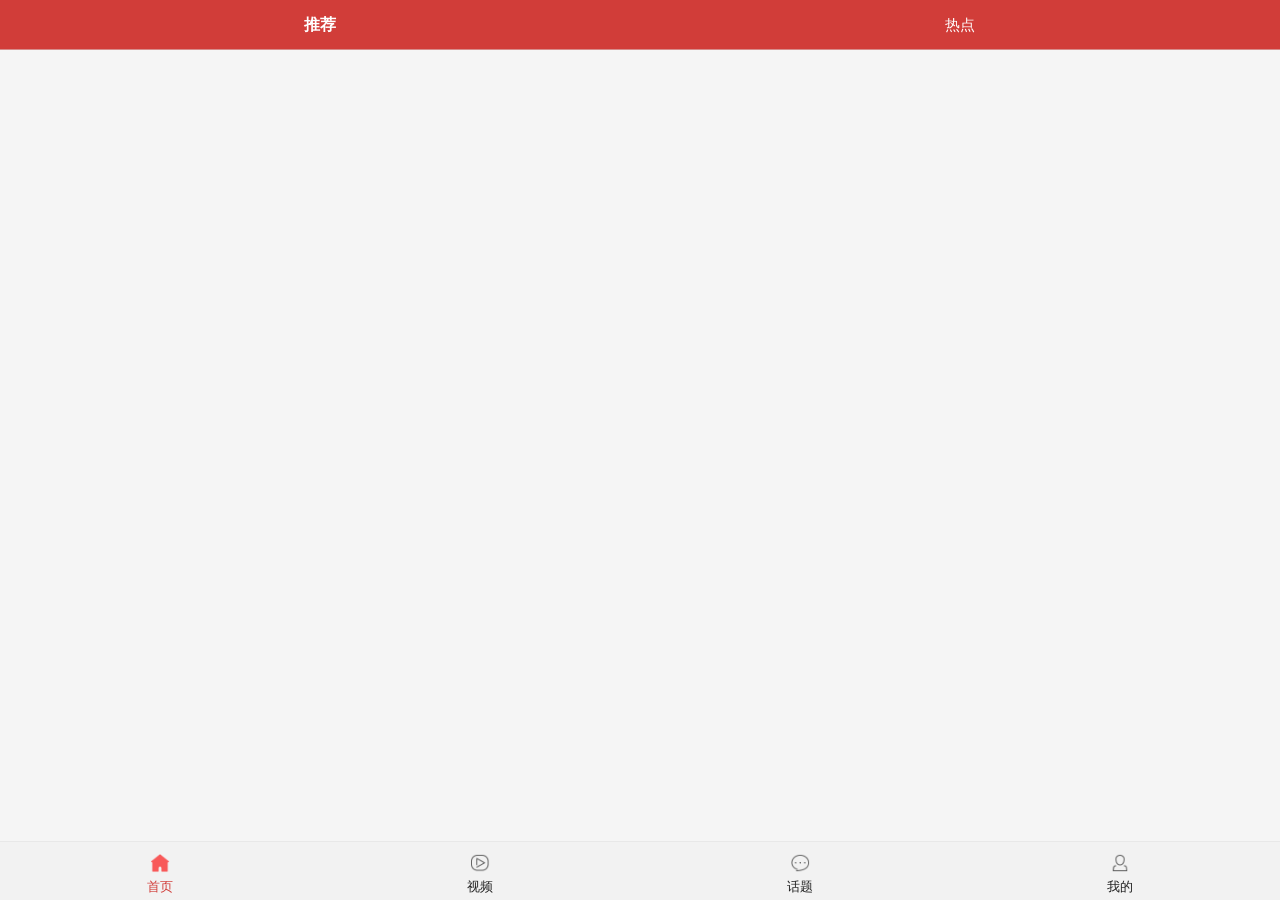
<file: study/index.html>
<!doctype html>
<html>

<head>
    <meta charset="UTF-8">
    <meta name="viewport" content="maximum-scale=1.0,minimum-scale=1.0,user-scalable=0,width=device-width,initial-scale=1.0" />
    <meta name="format-detection" content="telephone=no,email=no,date=no,address=no">
    <title>底部导航</title>
    <link rel="stylesheet" type="text/css" href="./css/api.css" />
    <link rel="stylesheet" type="text/css" href="./css/style.css" />
    <link rel="stylesheet" type="text/css" href="./css/aui.css" />
    <style>
        header {
            background-color: #d13d39;
        }

        header ul li {
            height: 50px;
            line-height: 50px;
            text-align: center;
            display: none;
            color: #fff;
            position: relative;
            font-size: 15px;
        }

        header ul li.active {
            display: block;
        }
        header ul li .flex-con.active {
            font-size: 16px;
            font-weight: bold;
        }
        header #carema{
          float:right;font-size:20px;margin-right:10px
        }

        #footer {
            background-color: #f2f2f2;
            font-size: 13px;
        }

        #footer ul li {
            padding-top: 36px;
            padding-bottom: 4px;
            background: url() no-repeat center 12px;
            background-size: 20px;
            text-align: center;
        }

        #footer ul li.active {
            color: #d13d39;
        }

        #footer ul li:nth-child(1) {
            background-image: url(./image/footer/home.png);
        }

        #footer ul li:nth-child(2) {
            background-image: url(./image/footer/video.png);
        }

        #footer ul li:nth-child(3) {
            background-image: url(./image/footer/theme.png);
        }

        #footer ul li:nth-child(4) {
            background-image: url(./image/footer/my.png);
        }

        #footer ul li:nth-child(1).active {
            background-image: url(./image/footer/home_act.png);
        }

        #footer ul li:nth-child(2).active {
            background-image: url(./image/footer/video_act.png);
        }

        #footer ul li:nth-child(3).active {
            background-image: url(./image/footer/theme_act.png);
        }

        #footer ul li:nth-child(4).active {
            background-image: url(./image/footer/my_act.png);
        }

        .flex-con {
            overflow: auto
        }
    </style>
</head>

<body>
    <div id="wrap" class="flex-wrap flex-vertical">
        <header>
            <ul>
                <li class="border-b active">
                    <div class="flex-wrap">
                        <div class="flex-con active" tapmode>推荐</div>
                        <div class="flex-con" tapmode>热点</div>
                    </div>
                </li>
                <li class="border-b">视频
                    <span class="aui-iconfont aui-icon-camera" id="carema" tapmode onclick="fnOpenVideoUploadWin()"></span>
                </li>
                <li class="border-b">话题 <span class="aui-iconfont aui-icon-camera" id="carema" tapmode onclick="fnOpenFabuWin()"></span></li>
            </ul>
        </header>
        <div id="main" class="flex-con">
        </div>
        <div id="footer" class="border-t">
            <ul class="flex-wrap">
                <li tapmode class="flex-con active" onclick="fnOpenHomeFrameGroup()">首页</li>
                <li tapmode class="flex-con" onclick="fnOpenVideoFrame()">视频</li>
                <li tapmode class="flex-con" onclick="fnOpenThemeFrame()">话题</li>
                <li tapmode class="flex-con" onclick="fnOpenMyFrame()">我的</li>
            </ul>
        </div>
    </div>
</body>

</html>
<script type="text/javascript" src="script/api.js"></script>
<script type="text/javascript" src="script/zepto.min.js"></script>
<script type="text/javascript">
    var header;
    var footer;
    apiready = function() {
        $api.setStorage('host', 'http://192.168.1.18:8080/NewsSystem/');
        api.removeLaunchView();
        funInitDom();
        fnOpenHomeFrameGroup();
        api.addEventListener({
            name: 'keyback'
        }, function(ret, err) {
            api.closeWidget();
        });
    }
    function fnOpenVideoUploadWin() {
        api.openWin({
            name:'videoUpload_frm',
            url:'html/videoUpload_frm.html'
        })
    }
    function fnOpenFabuWin(){
      //判断是否登录：
      var user = $api.getStorage('user');
      if(user){
          api.openWin({
              name: 'fabu_win',
              url: 'html/fabu_win.html'
          });
      }else{
          api.confirm({
              msg: '是否登录？',
              buttons: ['确定', '取消']
          }, function(ret, err){
              if( ret ){
                  if(ret.buttonIndex==1){
                    fnOpenMyFrame();
                    $('#footer li').eq(3).click().addClass('active').siblings().removeClass('active');
                  }
              }else{
                   alert( JSON.stringify( err ) );
              }
          });
      }
    }
    //拿到header和footer
    function funInitDom() {
        header = $api.dom('header');
        footer = $api.dom('#footer');
    }
    //隐藏所有frame
    function fnHiddenFrame() {
        api.setFrameAttr({
            name: 'video_frm',
            hidden: 'true'
        });
        api.setFrameAttr({
            name: 'theme_frm',
            hidden: 'true'
        });
        api.setFrameAttr({
            name: 'my_frm',
            hidden: 'true'
        });
        api.setFrameGroupAttr({
            name: 'home_group',
            hidden: true
        });
    }


    function fnOpenVideoFrame() {
        fnHiddenFrame();
        api.openFrame({
            name: 'video_frm',
            url: 'html/video_frm.html',
            rect: {
                x: 0,
                y: header.offsetHeight,
                w: 'auto',
                h: api.winHeight - header.offsetHeight - footer.offsetHeight
            },
            bounces: true
        });
    }
    function fnOpenThemeFrame() {
        fnHiddenFrame();
        api.openFrame({
            name: 'theme_frm',
            url: 'html/theme_frm.html',
            rect: {
                x: 0,
                y: header.offsetHeight,
                w: 'auto',
                h: api.winHeight - header.offsetHeight - footer.offsetHeight
            },
            bounces: true
        });
    }
    function fnOpenMyFrame() {
        fnHiddenFrame();
        api.openFrame({
            name: 'my_frm',
            url: 'html/my_frm.html',
            rect: {
                x: 0,
                y: 0,
                w: 'auto',
                h: api.winHeight - footer.offsetHeight
            },
            bounces: false
        });
    }

    //点击头部链接
    $('header li div.flex-con').click(function() {
        var index = $(this).index();
        //点击后头部高亮
        $('header li div.flex-con').eq(index).addClass('active').siblings().removeClass('active');
        //frame组切换到相应的frame
        api.setFrameGroupIndex({
            name: 'home_group',
            index: index,
            scroll: true
        });
    });
    //点击尾部链接
    $('#footer li').click(function() {
        var index = $(this).index();
        //点击尾部高亮
        $('#footer li').eq(index).addClass('active').siblings().removeClass('active');
        //点击尾部，头部窗口条相应切换：
        $('header li').eq(index).addClass('active').siblings().removeClass('active');
    });


    //打开首页frame组
    function fnOpenHomeFrameGroup() {
        fnHiddenFrame();
        api.openFrameGroup({
            name: 'home_group',
            scrollEnabled: true,
            rect: {
                x: 0,
                y: header.offsetHeight,
                w: 'auto',
                h: api.winHeight - header.offsetHeight - footer.offsetHeight
            },
            index: 0,
            frames: [{
                name: 'home_frm',
                url: 'html/home_frm.html',
                bounces: true,
                pageParam: {
                    'kind': 'tuijian'
                }
            }, {
                name: 'home_frm',
                url: 'html/home_frm.html',
                bounces: true,
                pageParam: {
                    'kind': 'redian'
                }
            }]
        }, function(ret, err) {
            if (ret) {
                //滑动frame组后，头部相应的高亮
                $('header li div.flex-con').eq(ret.index).addClass('active').siblings().removeClass('active');
                //  alert( JSON.stringify( ret ) );
            } else {
                //  alert( JSON.stringify( err ) );
            }
        });

    }
</script>
</file>
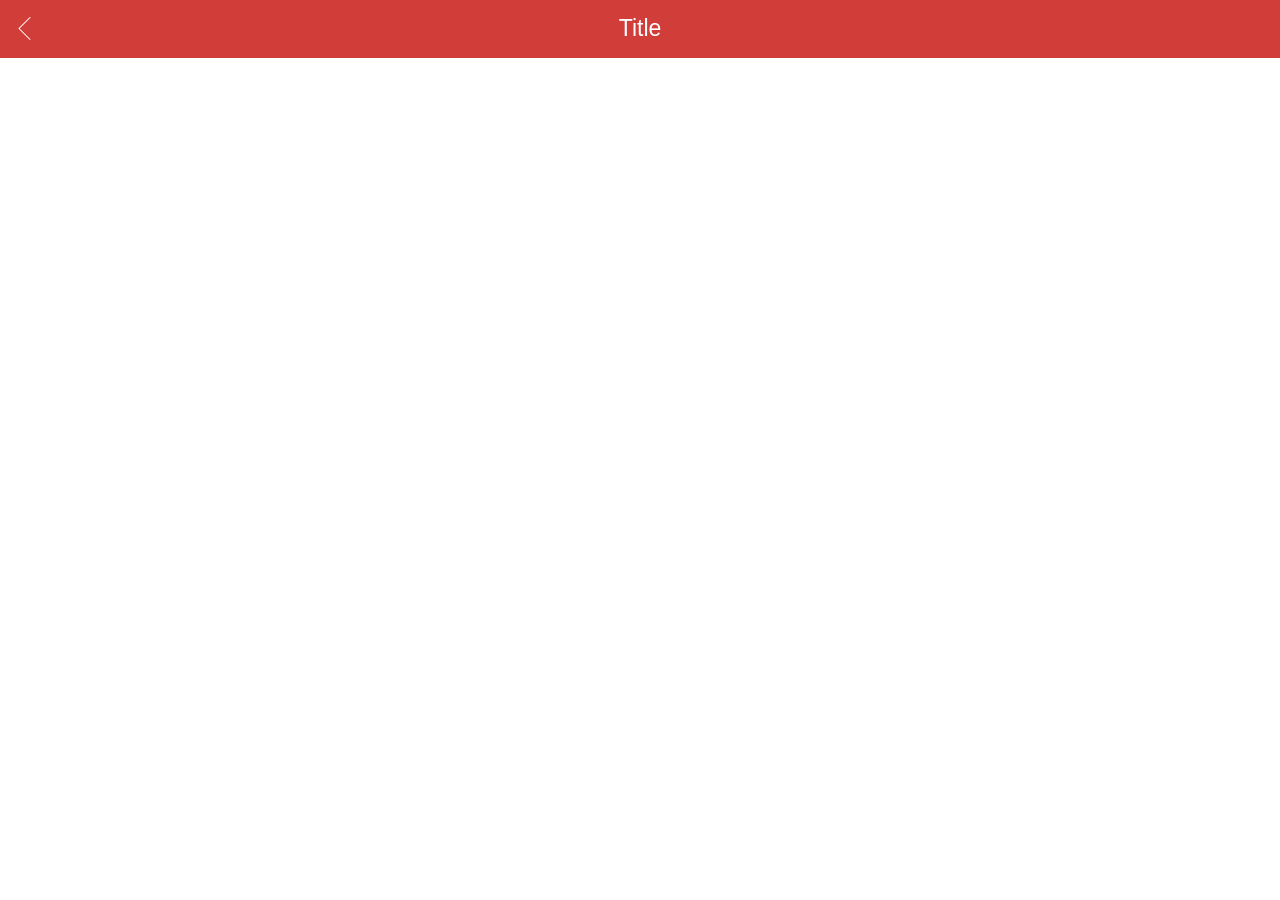
<file: study/html/detail_win.html>
<!DOCTYPE html>
  <html>
  <head>
      <meta charset="utf-8">
      <meta name="viewport" content="maximum-scale=1.0,minimum-scale=1.0,user-scalable=0,width=device-width,initial-scale=1.0"/>
      <title>title</title>
      <link rel="stylesheet" type="text/css" href="../css/api.css"/>
      <link rel="stylesheet" type="text/css" href="../css/aui.css"/>
      <style>
        .aui-bar-nav{
            background-color: #d13d39;
        }
      </style>
  </head>
  <body>
      <header class="aui-bar aui-bar-nav">
            <div class="aui-pull-left aui-btn">
                <span class="aui-iconfont aui-icon-left"></span>
            </div>
            <div class="aui-title">Title</div>
      </header>
  </body>
  <script type="text/javascript" src="../script/api.js"></script>
  <script type="text/javascript">
      apiready = function(){
         var news_id = api.pageParam.news_id;
         var header = $api.dom('header');
          api.openFrame({
              name:'detail_frm',
              url: 'detail_frm.html',
              rect: {
                  x: 0,
                  y: header.offsetHeight,
                  w: api.winWidth,
                  h: api.winHeight-header.offsetHeight
              },
              pageParam: {
                  'news_id': news_id
              }
          });

      };
  </script>
  </html>
</file>
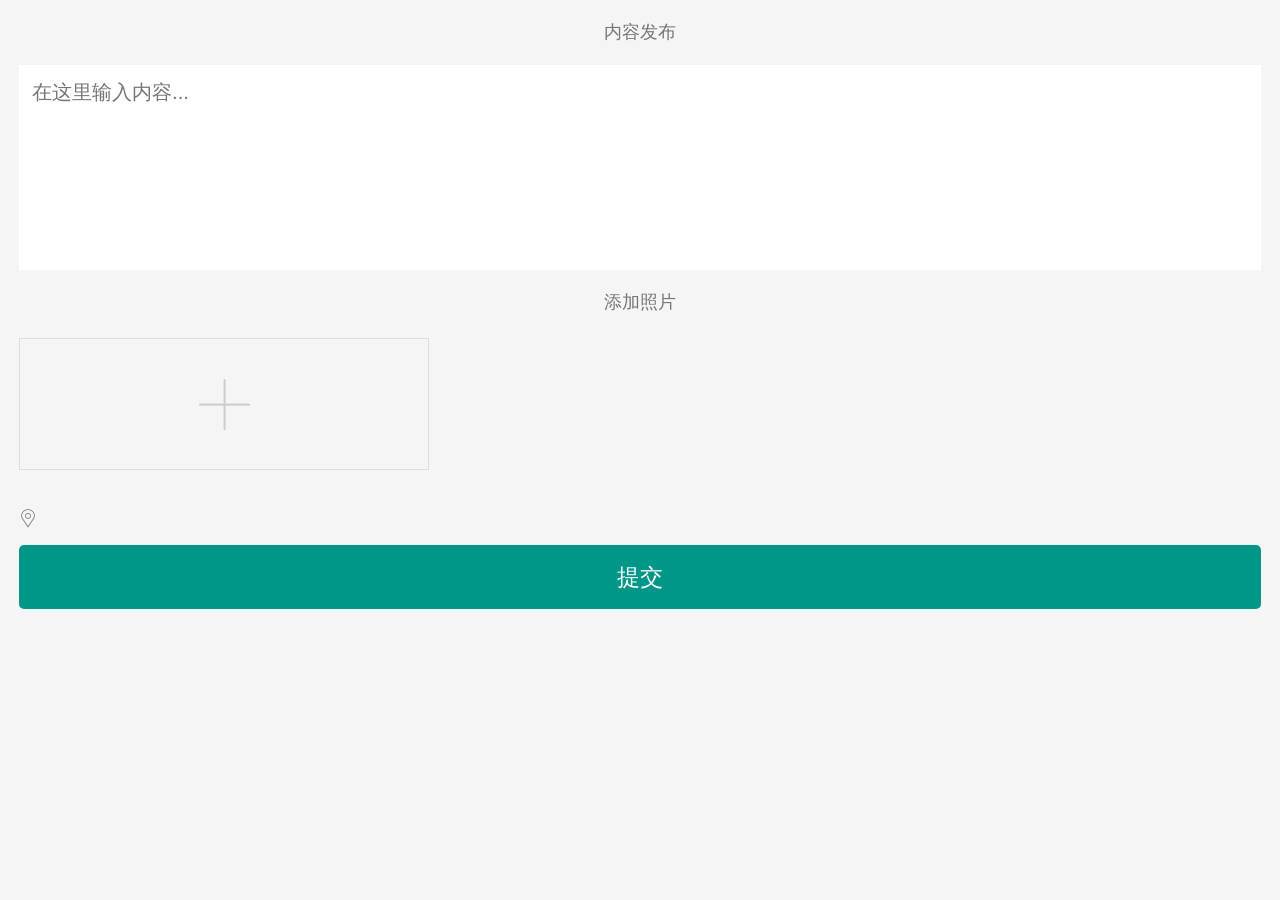
<file: study/html/fabu_frm.html>
<!doctype html>
<html>
<head>
    <meta charset="utf-8">
    <meta name="viewport" content="maximum-scale=1.0,minimum-scale=1.0,user-scalable=0,width=device-width,initial-scale=1.0" />
    <meta name="format-detection" content="telephone=no,email=no,date=no,address=no">
    <link rel="stylesheet" type="text/css" href="../css/aui.css" />
    <style type="text/css">
        .aui-list .aui-list-item-media {
            width: 3rem;
        }
        .notes-add {
            position: fixed;
            left: 0.5rem;
            bottom: 0.5rem;
            width: 3rem;
            z-index: 99;
        }
        textarea {
            height: 8rem;
            background-color: #ffffff;
            padding: 0.5rem;
        }
        .photos img {
            display: block;
            width: 100%;
        }
        .add-photos>div {
            width: 100%;
            height: 5.15rem;
            line-height: 5.15rem;
        }
        .add-photos>div .aui-iconfont {
            font-size: 2rem;
            color: #ccc;
        }
        .image-item {
            position: relative;
            height: 5.3rem;
            overflow: hidden;
            background-color: #f0f0f0;
        }
        .image-item img {
            display: block;
            margin: 0 auto;
            width: auto;
            height: 100%;
        }
        .image-item .delete-btn {
            position: absolute;
            left: 50%;
            top: 50%;
            width: 28px;
            height: 28px;
            background-color: rgba(0, 0, 0, 0.7);
            margin-left: -14px;
            margin-top: -14px;
            color: #ffffff;
            text-align: center;
            border-radius: 50%;
        }
    </style>
</head>
<body>
    <p class="aui-text-center aui-margin-t-15">内容发布</p>
    <section class="aui-content-padded">
        <textarea placeholder="在这里输入内容..."></textarea>
    </section>
    <p class="aui-text-center aui-margin-t-15">添加照片</p>
    <section class="aui-content-padded">
        <div class="aui-row aui-row-padded">
            <div class="aui-col-xs-4 add-photos" tapmode onclick="fnStartCarema()">
                <div class="aui-border aui-text-center">
                    <i class="aui-iconfont aui-icon-plus"></i>
                </div>
            </div>
        </div>
    </section>
    <section class="aui-content-padded aui-clearfix">
        <div class="aui-info">
            <div class="aui-info-item aui-padded-r-10" style="width: 13rem">
                <div>
                    <i class="aui-iconfont aui-icon-location"></i>
                    <span id="location" class="aui-ellipsis"></span>
                </div>
            </div>
        </div>
        <div class="aui-btn aui-btn-success aui-btn-block" tapmode onclick="fnCommit()">提交</div>
    </section>
</body>
<script type="text/javascript" src="../script/api.js" ></script>
<script type="text/javascript" src="../script/zepto.min.js" ></script>
<script>
function fnCommit(){
    var text = $('textarea').val();
    var images = [];
    $('img').each(function(){
      images.push($(this).attr('src'));
    });
    //执行提交：
    var host = $api.getStorage('host');
    var openId = $api.getStorage('user').openId;
    api.ajax({
        url: host+'/CircleServlet/upload',
        method: 'post',
        data: {
            values: {
                text: text,
                address:address,
                openId:openId
            },
            files: {
                file: images
            }
        }
    },function(ret, err){
        if (ret) {
            // alert( JSON.stringify( ret ) );
            if(ret.status=1){
                api.closeWin();
            }else{
              api.toast({
                  msg: '发布失败',
                  duration: 2000,
                  location: 'bottom'
              });
            }
        } else {
            alert( JSON.stringify( err ) );
        }
    });
}
  function fnStartCarema(){
     api.actionSheet({
         title: '选择',
         cancelTitle: '这里是取消按钮',
         buttons: ['拍照','相册']
     }, function(ret, err){
         if( ret ){
              if(ret.buttonIndex==1){
                //拍照
                api.getPicture({
                    sourceType: 'camera',
                    encodingType: 'jpg',
                    mediaValue: 'pic',
                    destinationType: 'url',
                    quality: 50,
                    saveToPhotoAlbum: true
                }, function(ret, err){
                    if(ret){
                        //  alert(JSON.stringify(ret));
                        var html ='<div class="aui-col-xs-4 image-item">'+
                           '<input type="hidden">'+
                           '<img src="'+ret.data+'" class="notes-image">'+
                           '<div class="delete-btn">'+
                               '<i class="aui-iconfont aui-icon-trash"></i>'+
                           '</div></div>';
                        $('.add-photos').before(html);
                    }else{
                         alert(JSON.stringify(err));
                    }
                });
              }else if(ret.buttonIndex==2){
                //相册
                api.getPicture({
                    sourceType: 'album',
                    encodingType: 'jpg',
                    mediaValue: 'pic',
                    destinationType: 'url',
                    quality: 50,
                    saveToPhotoAlbum: true
                }, function(ret, err){
                    if(ret){
                        //  alert(JSON.stringify(ret));
                        var html ='<div class="aui-col-xs-4 image-item">'+
                           '<input type="hidden">'+
                           '<img src="'+ret.data+'" class="notes-image">'+
                           '<div class="delete-btn">'+
                               '<i class="aui-iconfont aui-icon-trash"></i>'+
                           '</div></div>';
                        $('.add-photos').before(html);
                    }else{
                         alert(JSON.stringify(err));
                    }
                });
              }
         }else{
              alert( JSON.stringify( err ) );
         }
     });
  }
    apiready = function() {
        var bMap = api.require('bMap');
        bMap.getLocation({
            accuracy: '100m',
            autoStop: true
        }, function(ret, err) {
            if (ret.status) {
                // alert(JSON.stringify(ret));
                bMap.getNameFromCoords({
                    lon:ret.lon,
                    lat:ret.lat
                }, function(ret, err) {
                    if (ret.status) {
                        // alert(JSON.stringify(ret));
                        address = ret.poiList[0].address;
                        $api.dom('#location').innerHTML = address ;
                    }
                });
            } else {
                alert(err.code);
            }
        });
    }
</script>
</html>
</file>
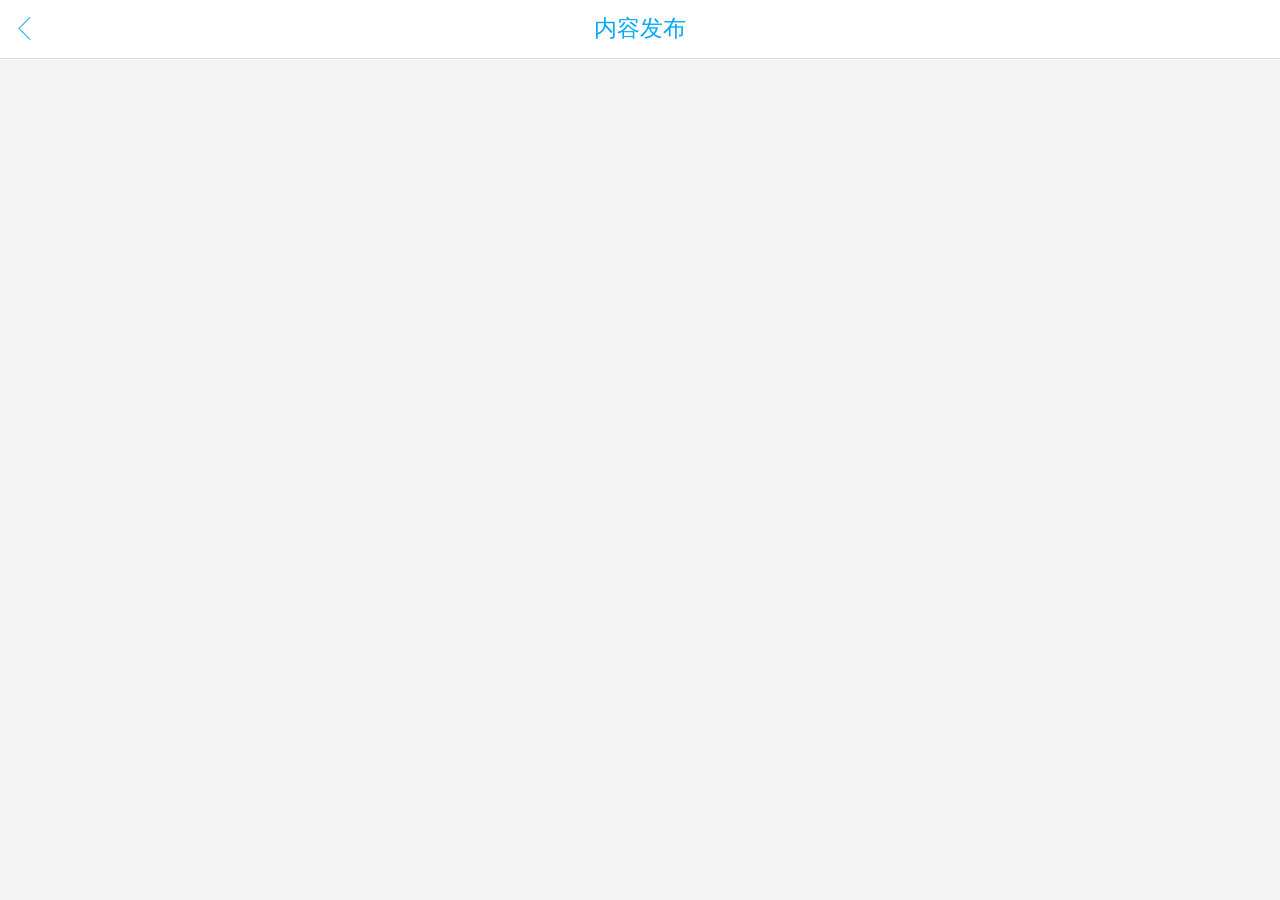
<file: study/html/fabu_win.html>
<!doctype html>
<html>
<head>
    <meta charset="utf-8">
    <meta name="viewport" content="maximum-scale=1.0,minimum-scale=1.0,user-scalable=0,width=device-width,initial-scale=1.0"/>
    <meta name="format-detection" content="telephone=no,email=no,date=no,address=no">
    <link rel="stylesheet" type="text/css" href="../css/aui.css" />
</head>
<body>
    <header class="aui-bar aui-bar-nav aui-bar-light" id="aui-header">
        <a class="aui-btn aui-pull-left" tapmode onclick="closeWin()">
            <span class="aui-iconfont aui-icon-left"></span>
        </a>
        <div class="aui-title">内容发布</div>
    </header>
</body>
<script type="text/javascript" src="../script/api.js"></script>
<script type="text/javascript">
    apiready = function(){
        api.parseTapmode();
        var header = $api.byId('aui-header');
        $api.fixStatusBar(header);
        var headerPos = $api.offset(header);
        var body_h = $api.offset($api.dom('body')).h;
        api.openFrame({
            name: 'fabu_frm',
            url: 'fabu_frm.html',
            bounces: false,
            rect: {
                x: 0,
                y: headerPos.h,
                w: 'auto',
                h: 'auto'
            }
        })
    };
    function closeWin(){
        api.closeWin({
        });
    }
</script>
</html>
</file>
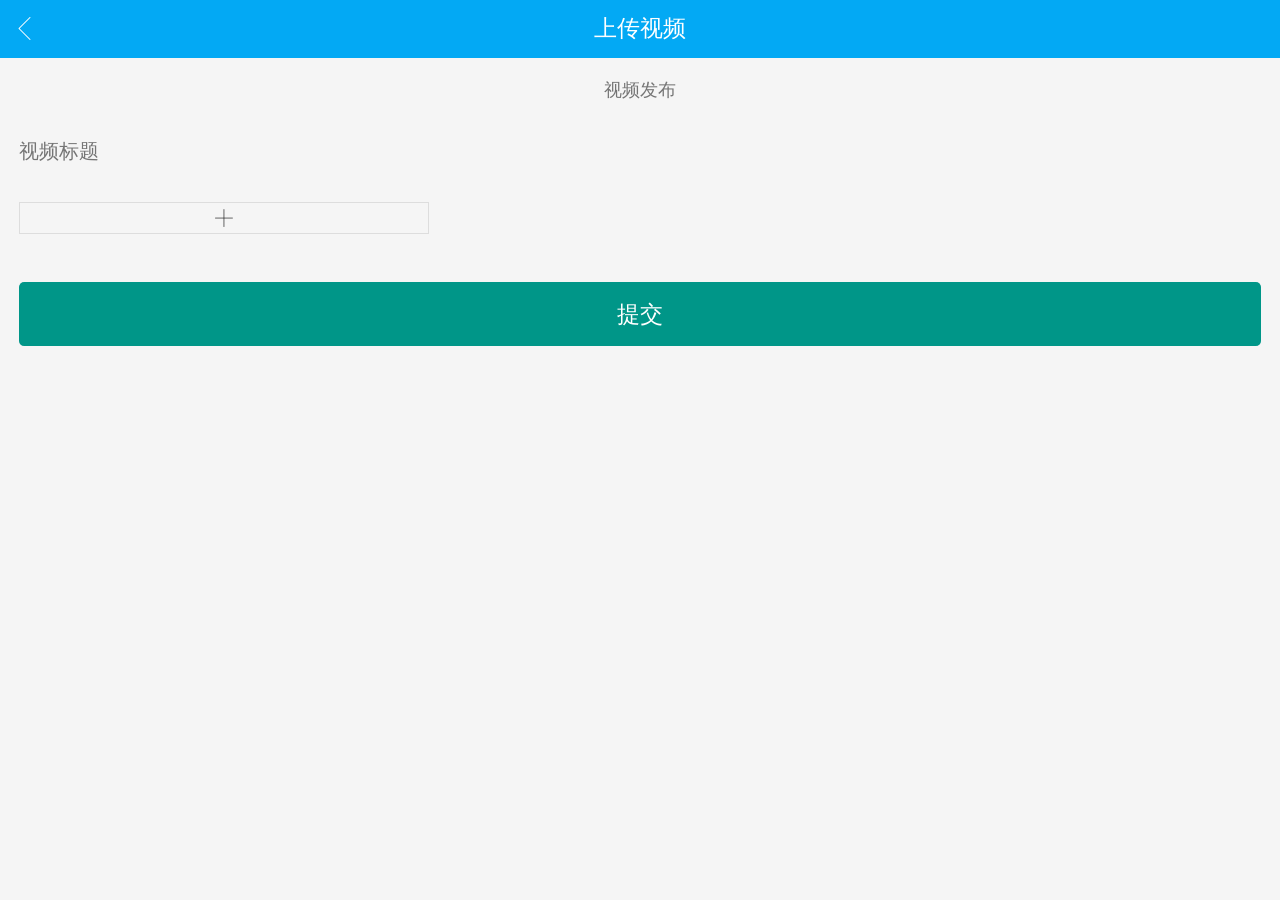
<file: study/html/videoUpload_frm.html>
<!doctype html>
<html>

<head>
    <meta charset="utf-8">
    <meta name="viewport" content="maximum-scale=1.0,minimum-scale=1.0,user-scalable=0,width=device-width,initial-scale=1.0"
    />
    <meta name="format-detection" content="telephone=no,email=no,date=no,address=no">
    <link rel="stylesheet" type="text/css" href="../css/aui.css" />
</head>

<body>
    <header class="aui-bar aui-bar-nav" id="aui-header">
        <a class="aui-btn aui-pull-left" tapmode onclick="api.closeWin()">
            <span class="aui-iconfont aui-icon-left"></span>
        </a>
        <div class="aui-title">上传视频</div>
    </header>
        <p class="aui-text-center aui-margin-t-15">视频发布</p>
    <section class="aui-content-padded">
        <input type="text" name="title" id="title" placeholder="视频标题">
    </section>
    <section class="aui-content-padded">
        <div class="aui-row aui-row-padded">
            <div class="aui-col-xs-4 add-photos" tapmode onclick="fnSelectVideo(this)">
                <div class="aui-border aui-text-center">
                    <i class="aui-iconfont aui-icon-plus"></i>
                </div>
            </div>
        </div>
    </section>
    <section class="aui-content-padded aui-clearfix">
        <div class="aui-info">
            <div class="aui-info-item aui-padded-r-10" style="width: 13rem">
            </div>
        </div>
        <div class="aui-btn aui-btn-success aui-btn-block" tapmode onclick="fnCommit()">提交</div>
    </section>
</body>
<script type="text/javascript" src="../script/api.js"></script>
<script type="text/javascript">
    function fnSelectVideo(me) {
        api.getPicture({
            sourceType: 'library',
            mediaValue: 'video',
            destinationType: 'url',
        }, function(ret, err) {
            if (ret) {
                me.innerText=ret.data
                window.videoUrl=ret.data
            } else {
                alert(JSON.stringify(err));
            }
        });
    }
    function fnCommit() {
        var title=document.getElementById('title').value
        if (!window.videoUrl) {
            alert('请先选择视频')
            return
        }
        api.ajax({
            url: 'http://101.200.54.63:9898/upload',
            method: 'post',
            data: {
                values: { 
                    title: title
                },
                files: { 
                    video: window.videoUrl
                }
            }
        }, function(ret, err) {
            if (ret) {
                alert(JSON.stringify(ret).indexOf("OK")>-1?'OK':ret.body);
            } else {
                alert(JSON.stringify(err).indexOf('OK')>-1?'OK':err.msg);
            }
            api.closeWin()
        });
    }
    apiready = function () {
        api.parseTapmode();
        var header = $api.byId('aui-header');
        $api.fixStatusBar(header);

    };
</script>

</html>
</file>
<file: study/css/api.css>
html{
	font-family: sans-serif;
}
html,body,header,section,footer,div,ul,ol,li,img,a,span,em,del,legend,center,strong,var,fieldset,form,label,dl,dt,dd,cite,input,hr,time,mark,code,figcaption,figure,textarea,h1,h2,h3,h4,h5,h6,p{
	margin:0;
	border:0;
	padding:0;
	font-style:normal;
}
html,body {
	-webkit-touch-callout:none;
	-webkit-text-size-adjust:none;
	-webkit-tap-highlight-color:rgba(0, 0, 0, 0);
	-webkit-user-select:none;
	background-color: #fff;
}
nav,article,aside,details,main,header,footer,section,fieldset,figcaption,figure{
	display: block;
}
img,a,button,em,del,strong,var,label,cite,small,time,mark,code,textarea{
	display:inline-block;
}
header,section,footer {
	position:relative;
}
ol,ul{
	list-style:none;
}
input,button,textarea {
	border:0;
	margin:0;
	padding:0;
	font-size:1em;
	line-height:1em;
	/*-webkit-appearance:none;*/
	background-color:rgba(0, 0, 0, 0);
}
span{
	display:inline-block;
}
a:active, a:hover {
  outline: 0;
}
a, a:visited{
	text-decoration:none;
}

label, .wordWrap{
    word-wrap: break-word;
    word-break: break-all;
}
table {
  border-collapse: collapse;
  border-spacing: 0;
}
td,th {
  padding: 0;
}
.clearfix:after{
	content: ' ';
	display: block;
	clear: both;
	visibility:hidden;
	line-height: 0;
	height:0;
}
.loading_more{
	display: block;
	height: 1.5em;
	width: 100%;
}
.loading_more:before {
	display: inline-block; vertical-align: text-bottom;
	content: ' '; height: 16px; width: 16px; margin-right: 6px;
	background: url(../image/loading_more.gif) no-repeat center;
	-webkit-background-size: contain;
	background-size: contain;
}
.loading_more:after {
	content: '加载更多';
}
</file>
<file: study/css/style.css>
html,body {  font-size:14px; height:100%;  }

.flex-wrap{ display: -webkit-box;	display: -webkit-flex;	display: flex; }
.flex-con{     -webkit-box-flex: 1;     -webkit-flex: 1;    flex: 1;}
.flex-vertical{ -webkit-box-orient: vertical;-webkit-flex-flow: column;flex-flow: column;}

.border-t,
.border-b{ position:relative;  }
.border-t:before,
.border-b:after{     content: '';     position: absolute;     left: 0;  top:0;     background: #ddd;   right:0;    height: 1px;     -webkit-transform: scaleY(0.5);             transform: scaleY(0.5);     -webkit-transform-origin: 0 0;             transform-origin: 0 0; }
.border-b:after{ top:auto; bottom:0;  }

#wrap{ height: 100%; }
</file>
<file: study/css/aui.css>
/*
 * =========================================================================
 * APIClud - AUI UI 框架    流浪男  QQ：343757327  http://www.auicss.com
 * Verson 2.1
 * =========================================================================
 */
 /*初始化类*/
@charset "UTF-8";
html{
	font-family: "Helvetica Neue", Helvetica, sans-serif;
	font-size: 20px;
}
html,body {
	-webkit-touch-callout:none;
	-webkit-text-size-adjust:none;
	-webkit-tap-highlight-color:rgba(0, 0, 0, 0);
	-webkit-user-select:none;
	width: 100%;
}
body {
	line-height: 1.5;
	font-size: 0.8rem;
	color: #212121;
	background-color: #f5f5f5;
	outline: 0;
}
html,body,header,section,footer,div,ul,ol,li,img,a,span,em,del,legend,center,strong,var,fieldset,form,label,dl,dt,dd,cite,input,hr,time,mark,code,figcaption,figure,textarea,h1,h2,h3,h4,h5,h6,p{
	margin:0;
	border:0;
	padding:0;
	font-style:normal;
}
* {
	-webkit-box-sizing: border-box;
	      	box-sizing: border-box;
	-webkit-user-select: none;
	-webkit-tap-highlight-color: transparent;
	outline: none;
}
@media only screen and (min-width: 400px) {
	html {
		font-size: 21.33333333px !important;
	}
}
@media only screen and (min-width: 414px) {
	html {
		font-size: 21px !important;
	}
}
@media only screen and (min-width: 480px) {
	html {
		font-size: 25.6px !important;
	}
}
ul, li {
	list-style: none;
}
p {
	font-size: 0.7rem;
	color: #757575;
}
a {
	color: #0062cc;
	text-decoration: none;
	background-color: transparent;
}
textarea {
	overflow: hidden;
	resize: none;
}
button {
	overflow: visible;
}
button,select {
	text-transform: none;
}
button,input,select,textarea {
	font: inherit;
	color: inherit;
}
/*自动隐藏文字*/
.aui-ellipsis-1 {
	overflow: hidden;
	white-space: nowrap;
	text-overflow: ellipsis;
}
.aui-ellipsis {
	display: -webkit-box;
	overflow: hidden;
	text-overflow: ellipsis;
	word-wrap: break-word;
	word-break: break-all;
	white-space: normal !important;
	-webkit-line-clamp: 1;
	-webkit-box-orient: vertical;
}
.aui-ellipsis-2 {
	display: -webkit-box;
	overflow: hidden;
	text-overflow: ellipsis;
	word-wrap: break-word;
	word-break: break-all;
	white-space: normal !important;
	-webkit-line-clamp: 2;
	-webkit-box-orient: vertical;
}
/*水平线*/
.aui-hr {
	width: 100%;
	position: relative;
	border-top: 1px solid #dddddd;
	height: 1px;
}
@media screen and (-webkit-min-device-pixel-ratio:1.5) {
	.aui-hr{
		border: none;
        background-size: 100% 1px;
		background-repeat: no-repeat;
		background-position: top;
        background-image: linear-gradient(0,#dddddd,#dddddd 50%,transparent 50%);
        background-image: -webkit-linear-gradient(90deg,#dddddd,#dddddd 50%,transparent 50%);
	}
}
/*内外边距类*/
.aui-padded-0 {
	padding: 0 !important;
}
.aui-padded-5 {
	padding: 0.25rem !important;
}
.aui-padded-10 {
	padding: 0.5rem !important;
}
.aui-padded-15 {
	padding: 0.75rem !important;
}
.aui-padded-t-0 {
	padding-top: 0 !important;
}
.aui-padded-t-5 {
	padding-top: 0.25rem !important;
}
.aui-padded-t-10 {
	padding-top: 0.5rem !important;
}
.aui-padded-t-15 {
	padding-top: 0.75rem !important;
}
.aui-padded-b-0 {
	padding-bottom: 0 !important;
}
.aui-padded-b-5 {
	padding-bottom: 0.25rem !important;
}
.aui-padded-b-10 {
	padding-bottom: 0.5rem !important;
}
.aui-padded-b-15 {
	padding-bottom: 0.75rem !important;
}
.aui-padded-l-0 {
	padding-left: 0 !important;
}
.aui-padded-l-5 {
	padding-left: 0.25rem !important;
}
.aui-padded-l-10 {
	padding-left: 0.5rem !important;
}
.aui-padded-l-15 {
	padding-left: 0.75rem !important;
}
.aui-padded-r-0 {
	padding-right: 0 !important;
}
.aui-padded-r-5 {
	padding-right: 0.25rem !important;
}
.aui-padded-r-10 {
	padding-right: 0.5rem !important;
}
.aui-padded-r-15 {
	padding-right: 0.75rem !important;
}
.aui-margin-0 {
	margin: 0 !important;
}
.aui-margin-5 {
	margin: 0.25rem !important;
}
.aui-margin-10 {
	margin: 0.5rem !important;
}
.aui-margin-15 {
	margin: 0.75rem !important;
}
.aui-margin-t-0 {
	margin-top: 0.25rem !important;
}
.aui-margin-t-5 {
	margin-top: 0 !important;
}
.aui-margin-t-10 {
	margin-top: 0.5rem !important;
}
.aui-margin-t-15 {
	margin-top: 0.75rem !important;
}
.aui-margin-b-0 {
	margin-bottom: 0 !important;
}
.aui-margin-b-5 {
	margin-bottom: 0.25rem !important;
}
.aui-margin-b-10 {
	margin-bottom: 0.5rem !important;
}
.aui-margin-b-15 {
	margin-bottom: 0.75rem !important;
}
.aui-margin-l-0 {
	margin-left: 0 !important;
}
.aui-margin-l-5 {
	margin-left: 0.25rem !important;
}
.aui-margin-l-10 {
	margin-left: 0.5rem !important;
}
.aui-margin-l-15 {
	margin-left: 0.75rem !important;
}
.aui-margin-r-0 {
	margin-right: 0 !important;
}
.aui-margin-r-5 {
	margin-right: 0.25rem !important;
}
.aui-margin-r-10 {
	margin-right: 0.5rem !important;
}
.aui-margin-r-15 {
	margin-right: 0.75rem !important;
}
.aui-clearfix {
	clear: both;
}
.aui-clearfix:before {
	display: table;
	content: " ";
}
.aui-clearfix:after {
	clear: both;
}
/*文字对齐*/
.aui-text-left {
	text-align: left !important;
}
.aui-text-center {
	text-align: center !important;
}
.aui-text-justify {
	text-align: justify !important;
}
.aui-text-right {
	text-align: right !important;
}
/*文字、背景颜色*/
h1,h2,h3,h4,h5,h6 {
	font-weight: 400;
}
h1 {
	font-size: 1.2rem;
}
h2 {
	font-size: 1rem;
}
h3 {
	font-size: 0.8rem;
}
h4 {
	font-size: 0.7rem;
}
h5 {
	font-size: 0.7rem;
	font-weight: normal;
	color: #757575;
}
h6 {
	font-size: 0.7rem;
	font-weight: normal;
	color: #757575;
}
h1 small,h2 small,h3 small,h4 small {
	font-weight: normal;
	line-height: 1;
	color: #757575;
}
h5 small,h6 small {
	font-weight: normal;
	line-height: 1;
	color: #757575;
}
h1 small,h2 small,h3 small {
	font-size: 65%;
}
h4 small,h5 small,h6 small {
	font-size: 75%;
}
img {
	max-width: 100%;
	display: block;
}
.aui-font-size-12 {
	font-size: 0.6rem !important;
}
.aui-font-size-14 {
	font-size: 0.7rem !important;
}
.aui-font-size-16 {
	font-size: 0.8rem !important;
}
.aui-font-size-18 {
	font-size: 0.9rem !important;
}
.aui-font-size-20 {
	font-size: 1rem !important;
}
.aui-text-default {
	color: #212121 !important;
}
.aui-text-white {
	color: #ffffff !important;
}
.aui-text-primary {
	color: #00bcd4 !important;
}
.aui-text-success {
	color: #009688 !important;
}
.aui-text-info {
	color: #03a9f4 !important;
}
.aui-text-warning {
	color: #ffc107 !important;
}
.aui-text-danger {
	color: #e51c23 !important;
}
.aui-text-pink {
	color: #e91e63 !important;
}
.aui-text-purple {
	color: #673ab7 !important;
}
.aui-text-indigo {
	color: #3f51b5 !important;
}
.aui-bg-default {
	background-color: #f5f5f5 !important;
}
.aui-bg-primary {
	background-color: #00bcd4 !important;
}
.aui-bg-success {
	background-color: #009688 !important;
}
.aui-bg-info {
	background-color: #03a9f4 !important;
}
.aui-bg-warning {
	background-color: #f1c40f !important;
}
.aui-bg-danger {
	background-color: #e51c23 !important;
}
.aui-bg-pink {
	background-color: #e91e63 !important;
}
.aui-bg-purple {
	background-color: #673ab7 !important;
}
.aui-bg-indigo {
	background-color: #3f51b5 !important;
}
/*警告、成功颜色*/
.aui-warning,
.aui-warning label,
.aui-warning .aui-input,
.aui-warning .aui-iconfont {
	color: #e51c23 !important;
}
.aui-success,
.aui-success label,
.aui-success .aui-input,
.aui-success .aui-iconfont {
	color: #009688 !important;
}
/*对齐,显示，隐藏等*/
.aui-pull-right {
	float: right !important;
}
.aui-pull-left {
	float: left !important;
}
.aui-hide {
	display: none !important;
}
.aui-show {
	display: block !important;
}
.aui-invisible {
	visibility: hidden;
}
.aui-inline {
	display: inline-block;
	vertical-align: top;
}
.aui-mask {
    position: fixed;
    width: 100%;
    height: 100%;
    top: 0;
    left: 0;
    background: rgba(0, 0, 0, 0.3);
    opacity: 0;
    z-index: 99;
    visibility: hidden;
    -webkit-transition: opacity .3s,-webkit-transform .3s;
    transition: opacity .3s,transform .3s;
}
.aui-mask.aui-mask-in {
	visibility: visible;
  	opacity: 1;
}
.aui-mask.aui-mask-out {
	opacity: 0;
}
img.aui-img-round {
	border-radius: 50%;
}
/*基本容器*/
.aui-content {
	-webkit-overflow-scrolling: touch;
	overflow-x: hidden;
	word-break: break-all;
}
.aui-content-padded {
  	margin: 0.75rem;
  	position: relative;
  	word-break: break-all;
  	-webkit-overflow-scrolling: touch;
}
/*栅格类*/
.aui-row {
	overflow: hidden;
	margin: 0;
}
.aui-row-padded {
	margin-left: -0.125rem;
	margin-right: -0.125rem;
}
.aui-row-padded [class*=aui-col-] {
	padding: 0.125rem;
}
.aui-col-xs-1,.aui-col-xs-2,.aui-col-xs-3,.aui-col-xs-4,.aui-col-xs-5,.aui-col-xs-6,.aui-col-xs-7,.aui-col-xs-8,.aui-col-xs-9,.aui-col-xs-10,.aui-col-xs-11,.aui-col-5 {
	position: relative;
	float: left;
}
.aui-col-xs-12 {
	width: 100%;
	position: relative;
}
.aui-col-xs-11 {
	width: 91.66666667%;
}
.aui-col-xs-10 {
	width: 83.33333333%;
}
.aui-col-xs-9 {
	width: 75%;
}
.aui-col-xs-8 {
	width: 66.66666667%;
}
.aui-col-xs-7 {
	width: 58.33333333%;
}
.aui-col-xs-6 {
	width: 50%;
}
.aui-col-xs-5 {
	width: 41.66666667%;
}
.aui-col-xs-4 {
	width: 33.33333333%;
}
.aui-col-xs-3 {
	width: 25%;
}
.aui-col-xs-2 {
	width: 16.66666667%;
}
.aui-col-xs-1 {
	width: 8.33333333%;
}
.aui-col-5 {
	width: 20%;
}
/*标签*/
.aui-label {
	display: inline-block;
	padding: 0.2rem 0.25rem;
	font-size: 0.6rem;
	line-height: 1;
	color: #616161;
    background-color: #dddddd;
	text-align: center;
	white-space: nowrap;
	vertical-align: middle;
	border-radius: 0.15rem;
	position: relative;
}

.aui-label-primary {
	color: #ffffff;
	background-color: #00bcd4;
}
.aui-label-success {
	color: #ffffff;
	background-color: #009688;
}
.aui-label-info {
  color: #ffffff;
  background-color: #03a9f4;
}
.aui-label-warning {
	color: #ffffff;
	background-color: #ffc107;
}
.aui-label-danger {
	color: #ffffff;
	background-color: #e51c23;
}
.aui-label-outlined {
	background-color: transparent;
	position: relative;
}
.aui-label-outlined:after {
    -webkit-border-radius: 2px;
    border-radius: 2px;
    height: 200%;
    content: '';
    width: 200%;
	border: 1px solid #d9d9d9;
    position: absolute;
    top: -1px;
    left: -1px;
    transform: scale(0.5);
    -webkit-transform: scale(0.5);
    transform-origin: 0 0;
    -webkit-transform-origin: 0 0;
    z-index: 1;
}
.aui-label-outlined.aui-label-primary,
.aui-label-outlined.aui-label-primary:after {
	color: #00bcd4;
	border-color: #00bcd4;
}
.aui-label-outlined.aui-label-success,
.aui-label-outlined.aui-label-success:after {
	color: #009688;
	border-color: #009688;
}
.aui-label-outlined.aui-label-info,
.aui-label-outlined.aui-label-info:after {
  	color: #03a9f4;
  	border-color: #03a9f4;
}
.aui-label-outlined.aui-label-warning,
.aui-label-outlined.aui-label-warning:after {
	color: #ffc107;
	border-color: #ffc107;
}
.aui-label-outlined.aui-label-danger,
.aui-label-outlined.aui-label-danger:after {
	color: #e51c23;
	border-color: #e51c23;
}
.aui-label .aui-iconfont {
	font-size: 0.6rem;
}
/*角标*/
.aui-badge {
	display: inline-block;
	width: auto;
	text-align: center;
	min-width: 0.8rem;
	height: 0.8rem;
    line-height: 0.8rem;
    padding: 0 0.2rem;
    font-size: 0.6rem;
    color: #ffffff;
    background-color: #ff2600;
    border-radius: 0.4rem;
    position: absolute;
    top: 0.2rem;
    left: 60%;
    z-index: 99;
}
.aui-dot {
	display: inline-block;
    width: 0.4rem;
    height: 0.4rem;
    background: #ff2600;
    border-radius: 0.5rem;
    position: absolute;
    top: 0.3rem;
    right: 20%;
    z-index: 99;
}
/*按钮样式*/
button, .aui-btn {
	position: relative;
	display: inline-block;
	font-size: 0.7rem;
	font-weight: 400;
	font-family: inherit;
	text-decoration: none;
	text-align: center;
	margin: 0;
	background: #dddddd;
	padding: 0 0.6rem;
	height: 1.5rem;
	line-height: 1.5rem;
	border-radius: 0.2rem;
	white-space: nowrap;
	text-overflow: ellipsis;
	vertical-align: middle;
	-webkit-box-sizing: border-box;
			box-sizing: border-box;
	-webkit-user-select: none;
	      	user-select: none;
}
.aui-btn:active {
	color: #212121;
	background-color: #bdbdbd;
}
.aui-btn-primary {
	color: #ffffff;
	background-color: #00bcd4;
}
.aui-btn-primary.aui-active, .aui-btn-primary:active {
	color: #ffffff;
	background-color: #00acc1;
}
.aui-btn-success {
	color: #ffffff;
	background-color: #009688;
}
.aui-btn-success.aui-active, .aui-btn-success:active {
	color: #fff;
	background-color: #00897b;
}
.aui-btn-info {
	color: #ffffff !important;
	background-color: #03a9f4 !important;
}
.aui-btn-info.aui-active, .aui-btn-info:active {
	color: #fff !important;
	background-color: #039be5 !important;
}
.aui-btn-warning {
	color: #ffffff !important;
	background-color: #ffc107 !important;
}
.aui-btn-warning.aui-active, .aui-btn-warning:active {
	color: #ffffff !important;
	background-color: #ffb300 !important;
}
.aui-btn-danger {
	color: #ffffff !important;
	background-color: #e51c23 !important;
}
.aui-btn-danger.aui-active, .aui-btn-danger:active {
	color: #ffffff !important;
	background-color: #dd191b !important;
}
.aui-btn-block {
	display: block;
	width: 100%;
	height: 2.5rem;
	line-height: 2.55rem;
	margin-bottom: 0;
	font-size: 0.9rem;
}
.aui-btn-block.aui-btn-sm {
	font-size: 0.7rem;
	height: 1.8rem;
	line-height: 1.85rem;
}
.aui-btn .aui-iconfont, .aui-btn-block .aui-iconfont {
	margin-right: 0.3rem;
}
.aui-btn .aui-badge, .aui-btn-block .aui-badge {
	margin-left: 0.3rem;
}
.aui-btn-outlined {
	background: transparent !important;
	border: 1px solid #bdbdbd;
}
.aui-btn-outlined:active {
	background: transparent !important;
}
.aui-btn-default.aui-btn-outlined {
	color: #bdc3c7 !important;
	border: 1px solid #dcdcdc !important;
}
.aui-btn-primary.aui-btn-outlined {
	color: #00bcd4 !important;
	border: 1px solid #00bcd4 !important;
}
.aui-btn-success.aui-btn-outlined {
	color: #009688 !important;
	border: 1px solid #009688 !important;
}
.aui-btn-info.aui-btn-outlined {
	color: #03a9f4 !important;
	border: 1px solid #03a9f4 !important;
}
.aui-btn-warning.aui-btn-outlined {
	color: #ffc107 !important;
	border: 1px solid #ffc107 !important;
}
.aui-btn-danger.aui-btn-outlined {
	color: #e51c23 !important;
	border: 1px solid #e51c23 !important;
}
/*
*表单类\输入框\radio\checkbox
**/
.aui-input,
input[type="text"],
input[type="password"],
input[type="search"],
input[type="email"],
input[type="tel"],
input[type="url"],
input[type="date"],
input[type="datetime-local"],
input[type="time"],
input[type="number"],
select,
textarea {
    border: none;
    background-color: transparent;
    border-radius: 0;
    box-shadow: none;
    display: block;
    padding: 0;
    margin: 0;
    width: 100%;
    height: 2.2rem;
    line-height: normal;
    color: #424242;
    font-size: 0.8rem;
    font-family: inherit;
    box-sizing: border-box;
    -webkit-user-select: text;
            user-select: text;
    -webkit-appearance: none;
            appearance: none;
}
input[type="search"]::-webkit-search-cancel-button {
	display: none;
}
.aui-scroll-x {
	position: relative;
	overflow-y: auto;
	-webkit-overflow-scrolling: touch;
}
.aui-scroll-y {
	position: relative;
	width: 100%;
	overflow-x: auto;
	-webkit-overflow-scrolling: touch;
}
::-webkit-scrollbar{
	width:0px;
}
/*列表*/
.aui-list {
    position: relative;
    font-size: 0.8rem;
    background-color: #ffffff;
    border-top: 1px solid #dddddd;
}
.aui-list .aui-content {
	overflow: hidden;
}
.aui-list.aui-list-noborder,
.aui-list.aui-list-noborder {
    border-top: none;
}
.aui-list .aui-list-header {
    background-color: #dddddd;
    color: #212121;
    position: relative;
    font-size: 0.6rem;
    padding: 0.4rem 0.75rem;
    -webkit-box-sizing: border-box;
    		box-sizing: border-box;
    display: -webkit-box;
    display: -webkit-flex;
    display: flex;
    -webkit-box-pack: justify;
    -webkit-justify-content: space-between;
    		justify-content: space-between;
    -webkit-box-align: center;
    -webkit-align-items: center;
    		align-items: center;
}
.aui-list .aui-list-item {
    list-style: none;
    margin: 0;
    padding: 0;
    padding-left: 0.75rem;
    color: #212121;
    border-bottom: 1px solid #dddddd;
    position: relative;
    min-height: 2.2rem;
    -webkit-box-sizing: border-box;
    		box-sizing: border-box;
    display: -webkit-box;
    display: -webkit-flex;
    display: flex;
    -webkit-box-pack: justify;
    -webkit-justify-content: space-between;
    		justify-content: space-between;
}
.aui-list.aui-list-noborder .aui-list-item:last-child {
    border-bottom: 0;
}
.aui-list .aui-list-item-inner {
    position: relative;
    min-height: 2.2rem;
	padding-right: 0.75rem;
    width: 100%;
    -webkit-box-sizing: border-box;
    		box-sizing: border-box;
    display: -webkit-box;
    display: -webkit-flex;
    display: flex;
    -webkit-box-flex: 1;
    -webkit-box-pack: justify;
    -webkit-justify-content: space-between;
			justify-content: space-between;
    -webkit-box-align: center;
    -webkit-align-items: center;
			align-items: center;
}

.aui-list .aui-list-item:active {
    background-color: #f5f5f5;
}
.aui-list .aui-list-item-text {
    font-size: 0.7rem;
    color: #757575;
    position: relative;
    -webkit-box-sizing: border-box;
    		box-sizing: border-box;
    display: -webkit-box;
    display: -webkit-flex;
    display: flex;
    -webkit-box-pack: justify;
    -webkit-justify-content: space-between;
            justify-content: space-between;
    -webkit-align-items: center;
    		align-items: center;
}
.aui-list .aui-list-item-title {
    font-size: 0.8rem;
    position: relative;
    max-width: 100%;
    color: #212121;
}
.aui-list .aui-list-item-right,
.aui-list-item-title-row em {
	max-width: 50%;
	position: relative;
    font-size: 0.6rem;
    color: #757575;
    margin-left: 0.25rem;
}
.aui-list .aui-list-item-inner p {
    overflow: hidden;
}
.aui-list .aui-list-media-list {
    -webkit-box-orient: vertical;
    -webkit-box-direction: normal;
    -webkit-flex-direction: column;
            flex-direction: column;
}
.aui-media-list-item-inner {
	-webkit-box-sizing: border-box;
			box-sizing: border-box;
    display: -webkit-box;
    display: -webkit-flex;
    display: flex;
}
.aui-media-list .aui-list-item {
	display: block;
}
.aui-media-list .aui-list-item-inner {
	display: block;
	padding-top: 0.5rem;
    padding-bottom: 0.5rem;
}
.aui-media-list-item-inner + .aui-info {
	margin-right: 0.75rem;
}
.aui-list .aui-list-item-media {
	width: 4.5rem;
	position: relative;
    padding: 0.5rem 0;
    padding-right: 0.75rem;
    display: inherit;
    -webkit-flex-shrink: 0;
    		flex-shrink: 0;
    -webkit-flex-wrap: nowrap;
    		flex-wrap: nowrap;
    -webkit-box-align: center;
    -webkit-align-items: flex-start;
            align-items: flex-start;
}
.aui-list .aui-list-item-media img {
	width: 100%;
    display: block;
}
.aui-list .aui-list-item-media-list {
	margin-top: 0.25rem;
	padding-right: 0;
	display: block;
}
.aui-list [class*=aui-col-xs-] img{
    max-width: 100%;
    width: 100%;
    display: block;
}
.aui-list-item-middle .aui-list-item-inner:after {
	display: block;
}
.aui-list .aui-list-item-middle > .aui-list-item-media,
.aui-list .aui-list-item-middle > .aui-list-item-inner,
.aui-list .aui-list-item-middle > * {
    -webkit-box-align: center;
    		box-align: center;
    -webkit-align-items: center;
    		align-items: center;
}
.aui-list .aui-list-item-center > .aui-list-item-media,
.aui-list .aui-list-item-center > .aui-list-item-inner,
.aui-list .aui-list-item-center {
    -webkit-box-pack: center;
    -webkit-justify-content: center;
        	justify-content: center;
}
.aui-list .aui-list-item i.aui-iconfont {
    -webkit-align-self: center;
            align-self: center;
    font-size: 0.8rem;
}
.aui-list-item-inner.aui-list-item-arrow {
    overflow: hidden;
    padding-right: 1.5rem;
}
.aui-list-item-arrow:before {
    content: '';
    width: 0.4rem;
    height: 0.4rem;
    position: absolute;
    top: 50%;
    right: 0.75rem;
    margin-top: -0.2rem;
    background: transparent;
    border: 1px solid #dddddd;
    border-top: none;
    border-right: none;
    z-index: 2;
    -webkit-border-radius: 0;
            border-radius: 0;
    -webkit-transform: rotate(-135deg);
            transform: rotate(-135deg);
}
.aui-list-item.aui-list-item-arrow {
    padding-right: 0.75rem;
}
.aui-list label {
    line-height: 1.3rem;
}
.aui-list.aui-form-list .aui-list-item:active {
	background-color: #ffffff;
}
.aui-list.aui-form-list .aui-list-item-inner {
	-webkit-box-sizing: border-box;
    		box-sizing: border-box;
    display: -webkit-box;
    display: -webkit-flex;
    display: flex;
	padding: 0;
}
.aui-list .aui-list-item-label,
.aui-list .aui-list-item-label-icon {
	color: #212121;
    width: 35%;
    min-width: 1.5rem;
    margin: 0;
    padding: 0;
    padding-right: 0.25rem;
    line-height: 2.2rem;
    position: relative;
    overflow: hidden;
    white-space: nowrap;
    max-width: 100%;
    -webkit-box-sizing: border-box;
    		box-sizing: border-box;
    display: -webkit-box;
    display: -webkit-flex;
    display: flex;
    -webkit-align-items: center;
            align-items: center;
}
.aui-list .aui-list-item-label-icon {
    width: auto;
    padding-right: 0.75rem;
}
.aui-list .aui-list-item-input {
    width: 100%;
    padding: 0;
    padding-right: 0.75rem;
    -webkit-box-flex: 1;
            box-flex: 1;
    -webkit-flex-shrink: 1;
            flex-shrink: 1;
}
.aui-list.aui-select-list .aui-list-item:active {
	background-color: #ffffff;
}
.aui-list.aui-select-list .aui-list-item-inner {
    display: block;
    padding-top: 0.5rem;
    padding-bottom: 0.5rem;
    -webkit-align-self: stretch;
    		align-self: stretch;
}
.aui-list.aui-select-list .aui-list-item-label {
	width: auto;
	min-width: 2.2rem;
    padding: 0.5rem 0;
    padding-right: 0.75rem;
}
.aui-list.aui-form-list .aui-list-item-btn {
	padding: 0.75rem 0.75rem 0.75rem 0;
}
.aui-list textarea {
    overflow: auto;
    margin: 0.5rem 0;
    height: 3rem;
    line-height: 1rem;
    resize: none;
}
.aui-list .aui-list-item-right .aui-badge,
.aui-list .aui-list-item-right .aui-dot {
	display: inherit;
}
@media screen and (-webkit-min-device-pixel-ratio:1.5) {
	.aui-list {
		border: none;
        background-size: 100% 1px;
		background-repeat: no-repeat;
		background-position: top;
        background-image: linear-gradient(0,#dddddd,#dddddd 50%,transparent 50%);
	}
	.aui-list .aui-list-item {
		border: none;
        background-size: 100% 1px;
		background-repeat: no-repeat;
		background-position: bottom;
        background-image: linear-gradient(0,#dddddd,#dddddd 50%,transparent 50%);
        background-image: -webkit-linear-gradient(90deg,#dddddd,#dddddd 50%,transparent 50%);
	}

	.aui-list.aui-list-in .aui-list-item {
		border: none;
        background-size: 100% 1px;
		background-repeat: no-repeat;
		background-position: 0.75rem bottom;
        background-image: linear-gradient(0,#dddddd,#dddddd 50%,transparent 50%);
        background-image: -webkit-linear-gradient(90deg,#dddddd,#dddddd 50%,transparent 50%);
	}
	.aui-list.aui-list-in .aui-list-item:last-child {
		background-position: bottom;
	}
	.aui-list.aui-list-noborder,
	.aui-list.aui-list-noborder .aui-list-item:last-child {
		border: none;
        background-size: 100% 0;
        background-image: none;
	}
}
/*tab切换类*/
.aui-tab {
	position: relative;
    background-color: #ffffff;
    display: -webkit-box;
    display: -webkit-flex;
    display: flex;
    -webkit-flex-wrap: nowrap;
            flex-wrap: nowrap;
    -webkit-align-self: center;
            align-self: center;
}
.aui-tab-item {
    width: 100%;
    height: 2.2rem;
    line-height: 2.2rem;
    position: relative;
    font-size: 0.7rem;
    text-align: center;
    color: #212121;
    margin-left: -1px;
    -webkit-box-flex: 1;
            box-flex: 1;
}
.aui-tab-item.aui-active {
    color: #039be5;
    border-bottom: 2px solid #039be5;
}
/*卡片列表布局*/
.aui-card-list {
	position: relative;
    margin-bottom: 0.75rem;
    background: #ffffff;
}
.aui-card-list-header,
.aui-card-list-footer {
	position: relative;
	min-height: 2.2rem;
    padding: 0.5rem 0.75rem;
    -webkit-box-sizing: border-box;
    		box-sizing: border-box;
    display: -webkit-box;
    display: -webkit-flex;
    display: flex;
    -webkit-box-pack: justify;
    -webkit-justify-content: space-between;
    		justify-content: space-between;
    -webkit-box-align: center;
    -webkit-align-items: center;
    		align-items: center;
}
.aui-card-list-header {
	font-size: 0.8rem;
	color: #212121;
}
.aui-card-list-header.aui-card-list-user {
	display: block;
}
.aui-card-list-user-avatar {
	width: 2rem;
	float: left;
	margin-right: 0.5rem;
}
.aui-card-list-user-avatar img {
	width: 100%;
	display: block;
}
.aui-card-list-user-name {
	color: #212121;
	position: relative;
	font-size: 0.7rem;
	-webkit-box-sizing: border-box;
			box-sizing: border-box;
    display: -webkit-box;
    display: -webkit-flex;
    display: flex;
    -webkit-box-pack: justify;
    -webkit-justify-content: space-between;
    		justify-content: space-between;
    -webkit-box-align: center;
    -webkit-align-items: center;
    		align-items: center;
}
.aui-card-list-user-name > *,
.aui-card-list-user-name small {
	position: relative;
}
.aui-card-list-user-name small {
	color: #757575;
}
.aui-card-list-user-info {
	color: #757575;
	font-size: 0.6rem;
}
.aui-card-list-content {
	position: relative;
}
.aui-card-list-content-padded {
	position: relative;
	padding: 0.5rem 0.75rem;
}
.aui-card-list-content,
.aui-card-list-content-padded {
	word-break: break-all;
	font-size: 0.7rem;
	color: #212121;
}
.aui-card-list-content img,
.aui-card-list-content-padded img {
	width: 100%;
	display: block;
}
.aui-card-list-footer {
	font-size: 0.7rem;
	color: #757575;
}
.aui-card-list-footer > * {
	position: relative;
}
.aui-card-list-footer.aui-text-center {
	display: -webkit-box;
    display: -webkit-flex;
    display: flex;
	-webkit-box-pack: center;
    box-pack: center;
    -webkit-justify-content: center;
    justify-content: center;
}
.aui-card-list-footer .aui-iconfont {
	font-size: 0.9rem;
}
/*宫格布局*/
.aui-grid {
	width: 100%;
	background-color: #ffffff;
	display: table;
	table-layout: fixed;
}
.aui-grid [class*=aui-col-] {
	display: table-cell;
	position: relative;
    text-align: center;
    vertical-align: middle;
    padding: 1rem 0;
}
.aui-grid [class*=aui-col-xs-]:active {
	background-color: #f5f5f5;
}
.aui-grid .aui-iconfont {
	position: relative;
    z-index: 20;
    top: 0;
    height: 1.4rem;
    font-size: 1.4rem;
    line-height: 1.4rem;
}
.aui-grid .aui-grid-label {
	display: block;
    font-size: 0.7rem;
    position: relative;
    margin-top: 0.25rem;
}
.aui-grid .aui-badge {
	position: absolute;
    top: 0.5rem;
    left: 60%;
    z-index: 99;
}
.aui-grid .aui-dot {
	position: absolute;
    top: 0.5rem;
    right: 20%;
    z-index: 99;
}
/*单选、多选、开关*/
.aui-radio,
.aui-checkbox {
    width: 1.2rem;
    height: 1.2rem;
    background-color: #ffffff;
    border: solid 1px #dddddd;
    -webkit-border-radius: 0.6rem;
    border-radius: 0.6rem;
    font-size: 0.8rem;
    margin: 0;
    padding: 0;
    position: relative;
    display: inline-block;
    vertical-align: top;
    cursor: default;
    -webkit-appearance: none;
    -webkit-user-select: none;
            user-select: none;
    -webkit-transition: background-color ease 0.1s;
            transition: background-color ease 0.1s;
}
.aui-checkbox {
    border-radius: 0.1rem;
}
.aui-radio:checked,
.aui-radio.aui-checked,
.aui-checkbox:checked,
.aui-checkbox.aui-checked {
    background-color: #03a9f4;
    border: solid 1px #03a9f4;
    text-align: center;
    background-clip: padding-box;
}
.aui-radio:checked:before,
.aui-radio.aui-checked:before,
.aui-checkbox:checked:before,
.aui-checkbox.aui-checked:before,
.aui-radio:checked:after,
.aui-radio.aui-checked:after,
.aui-checkbox:checked:after,
.aui-checkbox.aui-checked:after {
    content: '';
    width: 0.5rem;
    height: 0.3rem;
    position: absolute;
    top: 50%;
    left: 50%;
    margin-left: -0.25rem;
    margin-top: -0.25rem;
    background: transparent;
    border: 1px solid #ffffff;
    border-top: none;
    border-right: none;
    z-index: 2;
    -webkit-border-radius: 0;
            border-radius: 0;
    -webkit-transform: rotate(-45deg);
            transform: rotate(-45deg);
}
.aui-radio:disabled,
.aui-radio.aui-disabled,
.aui-checkbox:disabled,
.aui-checkbox.aui-disabled {
    background-color: #dddddd;
    border: solid 1px #dddddd;
}
.aui-radio:disabled:before,
.aui-radio.aui-disabled:before,
.aui-radio:disabled:after,
.aui-radio.aui-disabled:after,
.aui-checkbox:disabled:before,
.aui-checkbox.aui-disabled:before,
.aui-checkbox:disabled:after,
.aui-checkbox.aui-disabled:after {
    content: '';
    width: 0.5rem;
    height: 0.3rem;
    position: absolute;
    top: 50%;
    left: 50%;
    margin-left: -0.25rem;
    margin-top: -0.25rem;
    background: transparent;
    border: 1px solid #ffffff;
    border-top: none;
    border-right: none;
    z-index: 2;
    -webkit-border-radius: 0;
            border-radius: 0;
    -webkit-transform: rotate(-45deg);
            transform: rotate(-45deg);
}
.aui-switch {
    width: 2.3rem;
    height: 1.2rem;
    position: relative;
    vertical-align: top;
    border: 1px solid #dddddd;
    background-color: #dddddd;
    border-radius: 0.6rem;
    background-clip: content-box;
    display: inline-block;
    outline: none;
    -webkit-appearance: none;
            appearance: none;
    -webkit-user-select: none;
            user-select: none;
    -webkit-box-sizing: border-box;
            box-sizing: border-box;
    -webkit-background-clip: padding-box;
            background-clip: padding-box;
    -webkit-transition: all 0.2s linear;
            transition: all 0.2s linear;
}
.aui-switch:before {
    width: 1.1rem;
    height: 1.1rem;
    position: absolute;
    top: 0;
    left: 0;
    border-radius: 0.6rem;
    background-color: #fff;
    content: '';
    -webkit-transition: left 0.2s;
            transition: left 0.2s;
}
.aui-switch:checked {
    border-color: #03a9f4;
    background-color: #03a9f4;
}
.aui-switch:checked:before {
    left: 1.1rem;
}
/*导航栏*/
.aui-bar {
	position: relative;
	top: 0;
	right: 0;
	left: 0;
	z-index: 10;
	width: 100%;
	min-height: 2.25rem;
	font-size: 0.9rem;
	text-align: center;
	display: table;
}
.aui-bar-nav {
	top: 0;
	line-height: 2.25rem;
	background-color: #03a9f4;
	color: #ffffff;
}
.aui-title a {
	color: inherit;
}
.aui-bar-nav .aui-title {
	min-height: 2.25rem;
	position: absolute;
	margin: 0;
	text-align: center;
	white-space: nowrap;
	right: 5rem;
	left: 5rem;
	width: auto;
	overflow: hidden;
	text-overflow: ellipsis;
	z-index: 2;
}
.aui-bar-nav a {
	color: #ffffff;
}
.aui-bar-nav .aui-iconfont {
	position: relative;
	z-index: 20;
	font-size: 0.9rem;
	color: #ffffff;
	font-weight: 400;
	line-height: 2.25rem;
}
.aui-bar-nav .aui-pull-left {
	padding: 0 0.5rem;
	font-size: 0.8rem;
	font-weight: 400;
	z-index: 2;
	-webkit-box-sizing: border-box;
			box-sizing: border-box;
    display: -webkit-box;
    display: -webkit-flex;
    display: flex;
    -webkit-align-items: center;
            align-items: center;
}
.aui-bar-nav .aui-pull-right {
	padding: 0 0.5rem;
	font-size: 0.8rem;
	font-weight: 400;
	z-index: 2;
	-webkit-box-sizing: border-box;
			box-sizing: border-box;
    display: -webkit-box;
    display: -webkit-flex;
    display: flex;
    -webkit-align-items: center;
            align-items: center;
}
.aui-bar-nav .aui-btn {
	position: relative;
	z-index: 20;
	height: 2.25rem;
	line-height: 2.25rem;
	padding-top: 0;
	padding-bottom: 0;
	margin: 0;
	border-radius: 0.1rem;
	border-width: 0;
	background: transparent !important;
}
.aui-bar-nav .aui-btn.aui-btn-outlined {
	position: relative;
	padding: 0 0.15rem;
	margin: 0.5rem;
	height: 1.25rem;
	line-height: 1.25rem;
	border-width: 1px;
	background: transparent !important;
	border-color: #ffffff;
}
.aui-bar-nav .aui-btn:active {
	background: none;
}
.aui-bar-nav .aui-btn .aui-iconfont {
	font-size: 0.9rem;
	line-height: 1.25rem;
	padding: 0;
	margin: 0;
	color: #ffffff;
}
.aui-bar-light {
	color: #03a9f4;
	background-color: #ffffff;
	border-bottom: 1px solid #dddddd;
}
.aui-bar-nav.aui-bar-light .aui-iconfont {
	color: #03a9f4;
}
.aui-bar-nav.aui-bar-light .aui-btn-outlined {
	border-color: #03a9f4;
}
@media screen and (-webkit-min-device-pixel-ratio:1.5) {
	.aui-bar.aui-bar-light {
		border: none;
        background-size: 100% 1px;
		background-repeat: no-repeat;
		background-position: bottom;
        background-image: linear-gradient(0,#dddddd,#dddddd 50%,transparent 50%);
        background-image: -webkit-linear-gradient(90deg,#dddddd,#dddddd 50%,transparent 50%);
	}
}
/*底部切换栏*/
.aui-bar-tab {
	position: fixed;
	top: auto;
	bottom: 0;
	table-layout: fixed;
	background-color: #ffffff;
	color: #757575;
}
.aui-bar-tab .aui-bar-tab-item {
	display: table-cell;
	position: relative;
    width: 1%;
    height: 2.5rem;
    text-align: center;
    vertical-align: middle;
}
.aui-bar-tab .aui-active {
	color: #039be5;
}
.aui-bar-tab .aui-bar-tab-item .aui-iconfont {
	position: relative;
    z-index: 20;
    top: 0.1rem;
    height: 1.2rem;
    font-size: 1rem;
    line-height: 1rem;
}
.aui-bar-tab .aui-bar-tab-label {
	display: block;
    font-size: 0.6rem;
    position: relative;
}
.aui-bar-tab .aui-badge {
    position: absolute;
    top: 0.1rem;
    left: 55%;
    z-index: 99;
}
.aui-bar-tab .aui-dot {
    position: absolute;
    top: 0.1rem;
    right: 30%;
    z-index: 99;
}
/*按钮工具栏*/
.aui-bar-btn {
	position: relative;
    font-size: 0.7rem;
    display: table;
    white-space: nowrap;
    margin: 0 auto;
    padding: 0;
    border: none;
    width: 100%;
    min-height: 1.8rem;
}
.aui-bar-btn-item {
    display: table-cell;
    position: relative;
    width: 1%;
    line-height: 1.6rem;
    text-align: center;
    vertical-align: middle;
    border-radius: 0;
    position: relative;
    border-width: 1px;
    border-style: solid;
    border-color: #03a9f4;
    border-left-width: 0;
}
.aui-bar-btn .aui-input,
.aui-bar-btn input,
.aui-bar-btn select {
	padding-left: 0.25rem;
	padding-right: 0.25rem;
    height: 1.8rem;
}
.aui-bar-btn-sm {
    min-height: 1.3rem;
}
.aui-bar-btn.aui-bar-btn-sm  .aui-input,
.aui-bar-btn.aui-bar-btn-sm  input,
.aui-bar-btn.aui-bar-btn-sm  select {
    height: 1.2rem;
}
.aui-bar-btn-sm .aui-bar-btn-item {
    line-height: 1.3rem;
    font-size: 0.6rem;
}
.aui-bar-btn-item.aui-active {
    background-color: #03a9f4;
    color: #ffffff;
}
.aui-bar-btn-item:first-child {
    border-left-width: 1px;
    border-top-left-radius: 0.2rem;
    border-bottom-left-radius: 0.2rem;
}
.aui-bar-btn-item:last-child {
    border-top-right-radius: 0.2rem;
    border-bottom-right-radius: 0.2rem;
    border-left: 0px;
}
.aui-bar-btn.aui-bar-btn-full .aui-bar-btn-item:first-child {
    border-left-width: 0;
    border-top-left-radius: 0;
    border-bottom-left-radius: 0;
}
.aui-bar-btn.aui-bar-btn-full .aui-bar-btn-item:last-child {
    border-right-width: 0;
    border-top-right-radius: 0;
    border-bottom-right-radius: 0;
}
.aui-bar-btn.aui-bar-btn-round .aui-bar-btn-item:first-child {
    border-top-left-radius: 1.5rem;
    border-bottom-left-radius: 1.5rem;
}
.aui-bar-btn.aui-bar-btn-round .aui-bar-btn-item:last-child {
    border-top-right-radius: 1.5rem;
    border-bottom-right-radius: 1.5rem;
}
.aui-bar-nav .aui-bar-btn {
	margin-top: 0.45rem;
	margin-bottom: 0.4rem;
    min-height: 1.3rem;
}
.aui-bar-nav .aui-bar-btn-item {
    line-height: 1.3rem;
    border-color: #ffffff;
}
.aui-bar-nav .aui-bar-btn-item.aui-active {
    background-color: #ffffff;
    color: #03a9f4;
}
.aui-bar-nav.aui-bar-light .aui-bar-btn-item {
    border-color: #03a9f4;
}
.aui-bar-nav.aui-bar-light .aui-bar-btn-item.aui-active {
    background-color: #03a9f4;
    color: #ffffff;
}
.aui-bar-nav > .aui-bar-btn {
	width: 50%;
}
.aui-info {
	position: relative;
    padding: 0.5rem 0;
    font-size: 0.7rem;
    color: #757575;
    background-color: transparent;
    -webkit-box-sizing: border-box;
    		box-sizing: border-box;
    display: -webkit-box;
    display: -webkit-flex;
    display: flex;
    -webkit-box-pack: justify;
    -webkit-justify-content: space-between;
    		justify-content: space-between;
    -webkit-box-align: center;
    -webkit-align-items: center;
    		align-items: center;

}
.aui-info-item {
	-webkit-box-sizing: border-box;
			box-sizing: border-box;
	display: -webkit-box;
    display: -webkit-flex;
    display: flex;
    -webkit-box-align: center;
    -webkit-align-items: center;
    		align-items: center;
}
.aui-info-item > *,
.aui-info > * {
	display: inherit;
	position: relative;
}
/*进度条*/
.aui-progress {
	width: 100%;
	height: 1rem;
	border-radius: 0.2rem;
	overflow: hidden;
	background-color: #f0f0f0;
}
.aui-progress-bar {
	float: left;
	width: 0;
	height: 100%;
	font-size: 0.6rem;
	line-height: 1rem;
	color: #ffffff;
	text-align: center;
	background-color: #03a9f4;
}
.aui-progress.sm,
.aui-progress-sm {
	height: 0.5rem;
}
.aui-progress.sm,
.aui-progress-sm,
.aui-progress.sm .aui-progress-bar,
.aui-progress-sm .aui-progress-bar {
	border-radius: 1px;
}
.aui-progress.xs,
.aui-progress-xs {
	height: 0.35rem;
}
.aui-progress.xs,
.aui-progress-xs,
.aui-progress.xs .progress-bar,
.aui-progress-xs .progress-bar {
	border-radius: 1px;
}
.aui-progress.xxs,
.aui-progress-xxs {
	height: 0.15rem;
}
.aui-progress.xxs,
.aui-progress-xxs,
.aui-progress.xxs .progress-bar,
.aui-progress-xxs .progress-bar {
	border-radius: 1px;
}
/*滑块*/
.aui-range {
    position: relative;
    display: inline-block;
}
.aui-range input[type='range']{
    height: 0.2rem;
    border: 0;
    border-radius: 2px;
    background-color: #f0f0f0;
    position: relative;
    -webkit-appearance: none !important;
}
.aui-range input[type='range']::-webkit-slider-thumb {
    width: 1.2rem;
    height: 1.2rem;
    border-radius: 50%;
    border-color: #03a9f4;
    background-color: #03a9f4;
    -webkit-appearance: none !important;
}
.aui-range .aui-range-tip {
    font-size: 1rem;
    position: absolute;
    z-index: 999;
    top: -1.5rem;
    width: 2.4rem;
    height: 1.5rem;
    line-height: 1.5rem;
    text-align: center;
    color: #666666;
    border: 1px solid #dddddd;
    border-radius: 0.3rem;
    background-color: #ffffff;
}
.aui-input-row .aui-range input[type='range'] {
	width: 90%;
	margin-left: 5%;
}
/*搜索条*/
.aui-searchbar {
    display: -webkit-box;
    -webkit-box-pack: center;
    -webkit-box-align: center;
    height: 2.2rem;
    overflow: hidden;
    width: 100%;
    background-color: #ebeced;
    color: #9e9e9e;
    -webkit-backface-visibility: hidden;
  			backface-visibility: hidden;
}
.aui-searchbar.focus {
    -webkit-box-pack: start;
}
.aui-searchbar-input {
    margin: 0 0.5rem;
	background-color: #ffffff;
    border-radius: 0.25rem;
    height: 1.4rem;
    line-height: 1.4rem;
    font-size: 0.7rem;
    position: relative;
    padding-left: 0.5rem;
    display: -webkit-box;
    -webkit-box-flex: 1;
}
.aui-searchbar form {
	width: 90%;
}
.aui-searchbar-input input {
    color: #666666;
    width: 80%;
    padding: 0;
    margin: 0;
    height: 1.4rem;
    line-height: normal;
    border: 0;
    -webkit-appearance: none;
    font-size: 0.7rem;
}
.aui-searchbar input::-webkit-input-placeholder {
	color: #ccc;
}
.aui-searchbar .aui-iconfont {
    line-height: 1.4rem;
    margin-right: 0.25rem;
    color: #9e9e9e !important;
}
.aui-searchbar .aui-searchbar-btn {
	font-size: 0.7rem;
	color: #666666;
	margin-right: -2.2rem;
	width: 2.2rem;
	height: 1.4rem;
	padding-right: 0.5rem;
	line-height: 1.4rem;
	text-align: center;
	-webkit-transition: all .3s;
	      	transition: all .3s;
}
.aui-searchbar-clear-btn {
	position: absolute;
	right: 5px;
	top: 3px;
	width: 1.1rem;
	height: 1.1rem;
	background: #eeeeee;
	border-radius: 50%;
	line-height: 0.6rem;
	text-align: center;
	display: none;
}
.aui-searchbar-clear-btn .aui-iconfont {
	font-size: 0.6rem;
	margin: 0 auto;
	position: relative;
	top: -2px;
}
.aui-searchbar .aui-searchbar-btn .aui-iconfont {
	color: #666666;
}
/*信息提示条*/
.aui-tips {
    padding: 0 0.75rem;
    width: 100%;
    z-index: 99;
    height: 1.9rem;
    line-height: 1.9rem;
   	position: relative;
    background-color: rgba(0,0,0,.6);
    color: #ffffff;
    display: -webkit-box;
    display: -webkit-flex;
    display: flex;
    -webkit-box-pack: justify;
    -webkit-justify-content: space-between;
            justify-content: space-between;
    -webkit-align-items: center;
    		align-items: center;
}
.aui-tips .aui-tips-title {
	padding: 0 0.5rem;
	font-size: 0.7rem;
    position: relative;
    max-width: 100%;
}
/*toast*/
.aui-toast {
	background: rgba(0, 0, 0, 0.7);
	text-align: center;
	border-radius: 0.25rem;
	color: #ffffff;
	position: fixed;
	z-index: 3;
	top: 45%;
	left: 50%;
	width: 7.5em;
	padding: 0.5rem;
	margin-left: -3.75em;
	margin-top: -4rem;
	display: none;
}
.aui-toast .aui-iconfont {
	display: block;
	font-size: 2.6rem;
}
.aui-toast-content {
	font-size: 0.7rem;
  /*margin: 0 0 0.75rem;*/
}
.aui-toast-loading {
    background-color: #ffffff;
    border-radius: 100%;
    margin: 0.75rem 0;
    -webkit-animation-fill-mode: both;
        	animation-fill-mode: both;
    border: 2px solid #ffffff;
    border-bottom-color: transparent;
    height: 2.25rem;
    width: 2.25rem;
    background: transparent !important;
    display: inline-block;
    -webkit-animation: rotate 1s 0s linear infinite;
        	animation: rotate 1s 0s linear infinite;
}
/*dialog*/
.aui-dialog {
	width: 13.5rem;
	text-align: center;
	position: fixed;
	z-index: 999;
	left: 50%;
	margin-left: -6.75rem;
	margin-top: 0;
	top: 45%;
	border-radius: 0.3rem;
	opacity: 0;
	background-color: #ffffff;
	-webkit-transform: translate3d(0, 0, 0) scale(1.2);
          	transform: translate3d(0, 0, 0) scale(1.2);
 	-webkit-transition-property: -webkit-transform, opacity;
          	transition-property: transform, opacity;
    /*display: none;*/
}
.aui-dialog-header {
    padding: 0.5rem 0.75rem 0 0.75rem;
    text-align: center;
    font-size: 1em;
    color: #212121;
}
.aui-dialog-body {
    padding: 0.75rem;
    overflow: hidden;
    font-size: 0.875em;
    color: #757575;
}
.aui-dialog-body input {
	border: 1px solid #dddddd;
	height: 1.8rem;
	line-height: 1.8rem;
	min-height: 1.8rem;
	padding-left: 0.25rem;
	padding-right: 0.25rem;
}
.aui-dialog-footer {
    position: relative;
    font-size: 1em;
    border-top: 1px solid #dddddd;
    display: -webkit-box;
    display: -webkit-flex;
    display: flex;
    -webkit-box-pack: center;
	-webkit-justify-content: center;
			justify-content: center;
}
.aui-dialog-btn {
	position: relative;
	display: block;
    width: 100%;
	padding: 0 0.25rem;
	height: 2.2rem;
	font-size: 0.8rem;
	line-height: 2.2rem;
	text-align: center;
	color: #0894ec;
	border-right: 1px solid #dddddd;
	white-space: nowrap;
	text-overflow: ellipsis;
	overflow: hidden;
	-webkit-box-sizing: border-box;
			box-sizing: border-box;
	-webkit-box-flex: 1;
			box-flex: 1;
}
.aui-dialog-btn:last-child {
	border-right: none;
}
.aui-dialog.aui-dialog-in {
	opacity: 1;
	-webkit-transition-duration: 300ms;
	      transition-duration: 300ms;
	-webkit-transform: translate3d(0, 0, 0) scale(1);
	      transform: translate3d(0, 0, 0) scale(1);
}
.aui-dialog.aui-dialog-out {
	opacity: 0;
	-webkit-transition-duration: 300ms;
	      transition-duration: 300ms;
	-webkit-transform: translate3d(0, 0, 0) scale(0.815);
	      transform: translate3d(0, 0, 0) scale(0.815);
}
@media only screen and (-webkit-min-device-pixel-ratio: 1.5) {
    .aui-dialog-footer {
		border: none;
        background-size: 100% 1px;
		background-repeat: no-repeat;
		background-position: top;
        background-image: linear-gradient(0,#dddddd,#dddddd 50%,transparent 50%);
        background-image: -webkit-linear-gradient(90deg,#dddddd,#dddddd 50%,transparent 50%);
	}
	.aui-dialog-btn {
		border: none;
        background-image: -webkit-linear-gradient(0deg, #dddddd, #dddddd 50%, transparent 50%);
        background-image: linear-gradient(270deg, #dddddd, #dddddd 50%, transparent 50%);
        background-size: 1px 100%;
        background-repeat: no-repeat;
        background-position: right;
	}
	.aui-dialog-btn:last-child {
		border: none;
        background-size: 0 100%;
	}
	.aui-dialog-body input {
        border: none;
        background-image: -webkit-linear-gradient(270deg, #dddddd, #dddddd 50%, transparent 50%), -webkit-linear-gradient(180deg, #dddddd, #dddddd 50%, transparent 50%), -webkit-linear-gradient(90deg, #dddddd, #dddddd 50%, transparent 50%), -webkit-linear-gradient(0, #dddddd, #dddddd 50%, transparent 50%);
        background-image: linear-gradient(180deg, #dddddd, #dddddd 50%, transparent 50%), linear-gradient(270deg, #dddddd, #dddddd 50%, transparent 50%), linear-gradient(0deg, #dddddd, #dddddd 50%, transparent 50%), linear-gradient(90deg, #dddddd, #dddddd 50%, transparent 50%);
        background-size: 100% 1px, 1px 100%, 100% 1px, 1px 100%;
        background-repeat: no-repeat;
        background-position: top, right top, bottom, left top;
    }
}
/*popup*/
.aui-popup {
    padding: 0;
    margin: 0;
    background: transparent;
    position: fixed;
    height: auto;
    min-width: 7rem;
    min-height: 4.5rem;
    z-index: 999;
    opacity: 0;
 	-webkit-transition-property: -webkit-transform, opacity;
          	transition-property: transform, opacity;
}
.aui-popup.aui-popup-in {
	opacity: 1;
	-webkit-transition-duration: 300ms;
	      transition-duration: 300ms;
}
.aui-popup.aui-popup-out {
	opacity: 0;
	-webkit-transition-duration: 300ms;
	      transition-duration: 300ms;
}
.aui-popup-right {
    right: 0.75rem;
}
.aui-popup-content {
    background-color: #ffffff;
    border-radius: 0.2rem;
    overflow: hidden;
    min-height: 4.5rem;
    height: 100%;
}
.aui-popup-top,
.aui-popup-top-left,
.aui-popup-top-right {
    top: 0.45rem;
}
.aui-popup-top {
    left: 50%;
    margin-left: -3.5rem;
}
.aui-popup-top-left {
    left: 0.45rem;
}
.aui-popup-top-right {
    right: 0.45rem;
}
.aui-popup-arrow {
    position: absolute;
    width: 10px;
    height: 10px;
    -webkit-transform-origin: 50% 50% 0;
            transform-origin: 50% 50% 0;
    background-color: transparent;
    background-image: -webkit-linear-gradient(45deg, #ffffff, #ffffff 50%, transparent 50%);
    background-image: linear-gradient(45deg, #ffffff, #ffffff 50%, transparent 50%);
}
.aui-popup-top .aui-popup-arrow,
.aui-popup-top-left .aui-popup-arrow,
.aui-popup-top-right .aui-popup-arrow {
    top: 0.2rem;
    -webkit-transform: rotate(135deg);
            transform: rotate(135deg);
}
.aui-popup-top .aui-popup-arrow {
    left: 50%;
    margin-left: -0.25rem;
    margin-top: -0.4rem;
}
.aui-popup-top-left .aui-popup-arrow {
    left: 0.25rem;
    margin-top: -0.4rem;
}
.aui-popup-top-right .aui-popup-arrow {
    right: 0.25rem;
    margin-top: -0.4rem;
}
.aui-popup-bottom,
.aui-popup-bottom-left,
.aui-popup-bottom-right {
    bottom: 0.45rem;
}
.aui-popup-bottom {
    left: 50%;
    margin-left: -3.5rem;
}
.aui-popup-bottom-left {
    left: 0.45rem;
}
.aui-popup-bottom-right {
    right: 0.45rem;
}
.aui-popup-bottom .aui-popup-arrow,
.aui-popup-bottom-left .aui-popup-arrow,
.aui-popup-bottom-right .aui-popup-arrow {
    -webkit-transform: rotate(-45deg);
            transform: rotate(-45deg);
    bottom: 0.2rem;
}
.aui-popup-bottom .aui-popup-arrow {
    left: 50%;
    margin-left: -0.25rem;
    margin-bottom: -0.4rem;
}
.aui-popup-bottom-left .aui-popup-arrow {
    left: 0.25rem;
    margin-bottom: -0.4rem;
}
.aui-popup-bottom-right .aui-popup-arrow {
    right: 0.25rem;
    margin-bottom: -0.4rem;
}
.aui-popup .aui-list {
	background: transparent;
}
.aui-popup-content .aui-list img {
	display: block;
	width: 1rem;
}
/*actionsheet*/
.aui-actionsheet {
    width: 100%;
    position: fixed;
    bottom: 0;
    left: 0;
    padding: 0 0.5rem;
    z-index: 999;
    opacity: 0;
    -webkit-transition: opacity .3s,-webkit-transform .3s;
    transition: opacity .3s,transform .3s;
    -webkit-transform: translate3d(0,100%,0);
    transform: translate3d(0,100%,0);
}
.aui-actionsheet-btn {
    background-color: #ffffff;
    border-radius: 6px;
    text-align: center;
    margin-bottom: 0.5rem;
}
.aui-actionsheet-title {
    font-size: 0.6rem;
    color: #999999;
    line-height: 1.8rem;
}
.aui-actionsheet-btn-item {
    height: 2.2rem;
    line-height: 2.2rem;
    color: #0075f0;
}
/*sharebox*/
.aui-sharebox {
    width: 100%;
    position: fixed;
    bottom: 0;
    left: 0;
    z-index: 999;
    background-color: #ffffff;
    opacity: 0;
    -webkit-transition: opacity .3s,-webkit-transform .3s;
    transition: opacity .3s,transform .3s;
    -webkit-transform: translate3d(0,100%,0);
    transform: translate3d(0,100%,0);
}
.aui-sharebox .aui-row {
    padding: 0.5rem 0;
}
.aui-sharebox img {
    display: block;
    width: 50%;
    margin: 0 auto;
}
.aui-sharebox.aui-grid [class*=aui-col-] {
    padding: 0.5rem 0;
}
.aui-sharebox.aui-grid .aui-grid-label {
    font-size: 0.6rem;
    color: #757575;
}
.aui-sharebox-close-btn {
    width: 100%;
    height: 2.2rem;
    line-height: 2.2rem;
    color: #757575;
    text-align: center;
    font-size: 0.7rem;
}
/*折叠菜单*/
.aui-collapse-header.aui-active {
    background: #ececec;
}
.aui-collapse .aui-list-item:active{
    background: #ececec;
}
.aui-collapse-content {
    display: none;
}
.aui-collapse-content .aui-list-item:last-child {
    border-bottom: 0;
}
@media screen and (-webkit-min-device-pixel-ratio:1.5) {
    .aui-collapse-content .aui-list-item:last-child {
        background-position: bottom;
    }
    .aui-list.aui-collapse.aui-list-noborder,
    .aui-list.aui-collapse.aui-list-noborder .aui-collapse-content:last-child .aui-list-item:last-child {
        border: none;
        background-size: 100% 1px;
        background-repeat: no-repeat;
        background-position: 0 bottom;
        background-image: linear-gradient(0,#dddddd,#dddddd 50%,transparent 50%);
        background-image: -webkit-linear-gradient(90deg,#dddddd,#dddddd 50%,transparent 50%);
    }
    .aui-list.aui-collapse.aui-list-noborder,
    .aui-list.aui-collapse.aui-list-noborder .aui-collapse-item:last-child .aui-list-item:last-child {
        border: none;
        background-size: 100% 0;
        background-image: none;
    }
    .aui-list.aui-collapse.aui-list-noborder .aui-collapse-item:last-child .aui-list-item.aui-collapse-header,
    .aui-list.aui-collapse.aui-list-noborder .aui-collapse-content .aui-list-item:last-child  {
        border: none;
        background-size: 100% 0;
        background-image: none;
    }
}
.aui-collapse-header.aui-active .aui-collapse-arrow {
    display: block;
    transform: rotate(180deg);
    -webkit-transform: rotate(180deg);
}
.aui-comment-box {
    background-color: #f6f6f6;
    margin-bottom: 0;
    width: 100%;
    position: fixed;
    bottom: 0;
    left: 0;
    z-index: 999;
    opacity: 0;
    -webkit-transition: opacity .3s,-webkit-transform .3s;
    transition: opacity .3s,transform .3s;
    -webkit-transform: translate3d(0,100%,0);
    transform: translate3d(0,100%,0);
    padding: 0.5rem;
}
.aui-comment-box .aui-card-list-content {
    padding: 0;
}
.aui-comment-box textarea {
    background: #ffffff;
    height: 4.5rem;
    padding: 0.25rem;
    border: 1px solid #eee;
}
.aui-comment-box .aui-card-list-header {
	padding: 0;
}
.aui-comment-box .aui-card-list-footer {
    padding: 0;
    min-height: 1 !important;
}
.aui-comment-box .aui-comment-box-confirm.aui-active {
    background-color: #03a9f4 !important;
    color: #ffffff;
}
/*聊天气泡*/
.aui-chat {
    width: 100%;
    height: 100%;
    padding: 0.5rem;
}
.aui-chat .aui-chat-item {
    position: relative;
    width: 100%;
    margin-bottom: 0.75rem;
    overflow: hidden;
    display: block;
}
.aui-chat .aui-chat-header {
    width: 100%;
    text-align: center;
    margin-bottom: 0.75rem;
    font-size: 0.6rem;
    color: #757575;
}
.aui-chat .aui-chat-left {
    float: left;
}
.aui-chat .aui-chat-right {
    float: right;
}
.aui-chat .aui-chat-media {
    display: inline-block;
    max-width: 2rem;
}
.aui-chat .aui-chat-media img {
    width: 100%;
    border-radius: 50%;
}
.aui-chat .aui-chat-inner {
    position: relative;
    overflow: hidden;
    display: inherit;
}
.aui-chat .aui-chat-arrow {
    content: '';
    position: absolute;
    width: 0.6rem;
    height: 0.6rem;
    top: 0.2rem;
    -webkit-transform-origin: 50% 50% 0;
            transform-origin: 50% 50% 0;
    background-color: transparent;
}
.aui-chat .aui-chat-left .aui-chat-arrow {
    background-image: -webkit-linear-gradient(45deg, #b3e5fc, #b3e5fc 50%, transparent 50%);
    background-image: linear-gradient(45deg, #b3e5fc, #b3e5fc 50%, transparent 50%);
    -webkit-transform: rotate(45deg);
            transform: rotate(45deg);
    left: -0.25rem;
}
.aui-chat .aui-chat-right .aui-chat-arrow {
    background-image: -webkit-linear-gradient(45deg, #ffffff, #ffffff 50%, transparent 50%);
    background-image: linear-gradient(45deg, #ffffff, #ffffff 50%, transparent 50%);
    -webkit-transform: rotate(-135deg);
            transform: rotate(-135deg);
    right: -0.25rem;
}
.aui-chat .aui-chat-content {
    color: #212121;
    font-size: 0.7rem;
    border-radius: 0.2rem;
    min-height: 2rem;
    position: relative;
    padding: 0.5rem;
    max-width: 80%;
    word-break: break-all;
    word-wrap: break-word;
}
.aui-chat .aui-chat-content img {
    max-width: 100%;
    display: block;
}
.aui-chat .aui-chat-status {
    position: relative;
    width: 2rem;
    height: 2rem;
    line-height: 2rem;
    text-align: center;
}
.aui-chat .aui-chat-name {
    width: 100%;
    position: relative;
    font-size: 0.6rem;
    color: #757575;
    margin-bottom: 0.25rem;
}
.aui-chat .aui-chat-left .aui-chat-name {
    left: 0.5rem;
}
.aui-chat .aui-chat-left .aui-chat-status {
    left: 0.5rem;
    float: left;
}
.aui-chat .aui-chat-left .aui-chat-media {
    width: 2rem;
    float: left;
}
.aui-chat .aui-chat-left .aui-chat-inner {
    max-width: 70%;
}
.aui-chat .aui-chat-left .aui-chat-content{
    background-color: #b3e5fc;
    float: left;
    left: 0.5rem;
}
.aui-chat .aui-chat-right .aui-chat-media {
    width: 2rem;
    float: right;
}
.aui-chat .aui-chat-right .aui-chat-inner {
    float: right;
    max-width: 70%;
}
.aui-chat .aui-chat-right .aui-chat-name {
    float: right;
    right: 0.5rem;
    text-align: right;
}
.aui-chat .aui-chat-right .aui-chat-content {
    background-color: #ffffff;
    right: 0.5rem;
    float: right;
}
.aui-chat .aui-chat-right .aui-chat-status {
    float: right;
    right: 0.5rem;
}
/*边框样式*/
.aui-border-l {
    border-left: 1px solid #dddddd;
}
.aui-border-r {
    border-right: 1px solid #dddddd;
}
.aui-border-t {
    border-top: 1px solid #dddddd;
}
.aui-border-b {
    border-bottom: 1px solid #dddddd;
}
.aui-border {
    border: 1px solid #dddddd;
}
@media screen and (-webkit-min-device-pixel-ratio:1.5) {
	.aui-border-l {
		border: none;
        background-image: -webkit-linear-gradient(0deg, #dddddd, #dddddd 50%, transparent 50%);
        background-image: linear-gradient(270deg, #dddddd, #dddddd 50%, transparent 50%);
        background-size: 1px 100%;
        background-repeat: no-repeat;
        background-position: left;
	}
	.aui-border-r {
		border: none;
        background-image: -webkit-linear-gradient(0deg, #dddddd, #dddddd 50%, transparent 50%);
        background-image: linear-gradient(270deg, #dddddd, #dddddd 50%, transparent 50%);
        background-size: 1px 100%;
        background-repeat: no-repeat;
        background-position: right;
	}
	.aui-border-t{
		border: none;
        background-size: 100% 1px;
		background-repeat: no-repeat;
		background-position: top;
        background-image: linear-gradient(0,#dddddd,#dddddd 50%,transparent 50%);
        background-image: -webkit-linear-gradient(90deg,#dddddd,#dddddd 50%,transparent 50%);
	}
	.aui-border-b {
		border: none;
        background-size: 100% 1px;
		background-repeat: no-repeat;
		background-position: bottom;
        background-image: linear-gradient(0,#dddddd,#dddddd 50%,transparent 50%);
        background-image: -webkit-linear-gradient(90deg,#dddddd,#dddddd 50%,transparent 50%);
	}
	.aui-border{
        border: none;
        background-image: -webkit-linear-gradient(270deg, #dddddd, #dddddd 50%, transparent 50%), -webkit-linear-gradient(180deg, #dddddd, #dddddd 50%, transparent 50%), -webkit-linear-gradient(90deg, #dddddd, #dddddd 50%, transparent 50%), -webkit-linear-gradient(0, #dddddd, #dddddd 50%, transparent 50%);
        background-image: linear-gradient(180deg, #dddddd, #dddddd 50%, transparent 50%), linear-gradient(270deg, #dddddd, #dddddd 50%, transparent 50%), linear-gradient(0deg, #dddddd, #dddddd 50%, transparent 50%), linear-gradient(90deg, #dddddd, #dddddd 50%, transparent 50%);
        background-size: 100% 1px, 1px 100%, 100% 1px, 1px 100%;
        background-repeat: no-repeat;
        background-position: top, right top, bottom, left top;
    }
}
/*时间轴*/
.aui-timeline {
    position: relative;
    padding: 0;
    list-style: none;
}
.aui-timeline:before {
    content: '';
    position: absolute;
    top: 0;
    left: 1.85rem;
    width: 2px;
    height: 100%;
    background: #ececec;
    z-index: 0;
}
.aui-timeline .aui-timeline-item {
    position: relative;
    margin-bottom: 0.75rem;
}
.aui-timeline .aui-timeline-item-header {
	background-color: #ececec;
	padding: 0.2rem 0.5rem;
	margin: 0.75rem;
    text-align: center;
    display: inline-block;
    position: relative;
    z-index: 1;
    font-size: 0.7rem;
}
.aui-timeline .aui-timeline-item-label {
    width: 2.5rem;
    height: 1.5rem;
    line-height: 1.5rem;
    font-size: 0.7em;
    background-color: #ececec;
    position: absolute;
    text-align: center;
    left: 0.75rem;
    top: 0;
}
.aui-timeline .aui-timeline-item-label-icon {
    width: 1.5rem;
    height: 1.5rem;
    font-size: 0.7rem;
    line-height: 1.5rem;
    background-color: #ececec;
    position: absolute;
    border-radius: 50%;
    text-align: center;
    left: 1.15rem;
    top: 0;
}
.aui-timeline .aui-timeline-item-inner {
    margin-left: 3.75rem;
    margin-right: 0.75rem;
    padding: 0;
    position: relative;
}
/*基础动画类*/
@keyframes rotate {
    0% {
        -webkit-transform: rotate(0deg) scale(1);
            	transform: rotate(0deg) scale(1);
    }
    50% {
        -webkit-transform: rotate(180deg) scale(1);
            	transform: rotate(180deg) scale(1);
    }
    100% {
        -webkit-transform: rotate(360deg) scale(1);
            	transform: rotate(360deg) scale(1);
    }
}
@-webkit-keyframes rotate {
    0% {
        -webkit-transform: rotate(0deg) scale(1);
            	transform: rotate(0deg) scale(1);
    }
    50% {
        -webkit-transform: rotate(180deg) scale(1);
            	transform: rotate(180deg) scale(1);
    }
    100% {
        -webkit-transform: rotate(360deg) scale(1);
            	transform: rotate(360deg) scale(1);
    }
}
@keyframes bounce {
	0%, 100% {
	-webkit-transform: scale(0.0);
			transform: scale(0.0);
	}
	50% {
	-webkit-transform: scale(1.0);
			transform: scale(1.0);
	}
}
@-webkit-keyframes bounce {
	0%, 100% {
		-webkit-transform: scale(0.0);
				transform: scale(0.0);
	}
	50% {
		-webkit-transform: scale(1.0);
				transform: scale(1.0);
	}
}
@keyframes fadeIn {
    from { opacity: 0.3; }
    to { opacity: 1; }
}
@-webkit-keyframes fadeIn {
    from { opacity: 0.3; }
    to { opacity: 1; }
}
@font-face {
	font-family: "aui_iconfont";
	src: url('aui-iconfont.ttf') format('truetype');
}
.aui-iconfont {
	position: relative;
	font-family:"aui_iconfont" !important;
	font-size: 0.7rem;
	font-style:normal;
	-webkit-font-smoothing: antialiased;
	-moz-osx-font-smoothing: grayscale;
}
.aui-icon-menu:before { content: "\e6eb"; }
.aui-icon-paper:before { content: "\e6ec"; }
.aui-icon-info:before { content: "\e6ed"; }
.aui-icon-question:before { content: "\e6ee"; }
.aui-icon-left:before { content: "\e6f4"; }
.aui-icon-right:before { content: "\e6f5"; }
.aui-icon-top:before { content: "\e6f6"; }
.aui-icon-down:before { content: "\e6f7"; }
.aui-icon-share:before { content: "\e700"; }
.aui-icon-comment:before { content: "\e701"; }
.aui-icon-edit:before { content: "\e6d3"; }
.aui-icon-trash:before { content: "\e6d4"; }
.aui-icon-recovery:before { content: "\e6dc"; }
.aui-icon-refresh:before { content: "\e6dd"; }
.aui-icon-close:before { content: "\e6d8"; }
.aui-icon-cart:before { content: "\e6df"; }
.aui-icon-star:before { content: "\e6e0"; }
.aui-icon-plus:before { content: "\e6e3"; }
.aui-icon-minus:before { content: "\e62d"; }
.aui-icon-correct:before { content: "\e6e5"; }
.aui-icon-search:before { content: "\e6e6"; }
.aui-icon-gear:before { content: "\e6e8"; }
.aui-icon-map:before { content: "\e6d2"; }
.aui-icon-location:before { content: "\e6d1"; }
.aui-icon-image:before { content: "\e6ce"; }
.aui-icon-phone:before { content: "\e6c4"; }
.aui-icon-camera:before { content: "\e6cd"; }
.aui-icon-video:before { content: "\e6cc"; }
.aui-icon-qq:before { content: "\e6cb"; }
.aui-icon-wechat:before { content: "\e6c9"; }
.aui-icon-weibo:before { content: "\e6c8"; }
.aui-icon-note:before { content: "\e6c6"; }
.aui-icon-mail:before { content: "\e6c5"; }
.aui-icon-wechat-circle:before { content: "\e6ca"; }
.aui-icon-home:before { content: "\e706"; }
.aui-icon-forward:before { content: "\e6d9"; }
.aui-icon-back:before { content: "\e6da"; }
.aui-icon-laud:before { content: "\e64b"; }
.aui-icon-lock:before { content: "\e6ef"; }
.aui-icon-unlock:before { content: "\e62f"; }
.aui-icon-like:before { content: "\e62b"; }
.aui-icon-my:before { content: "\e610"; }
.aui-icon-more:before { content: "\e625"; }
.aui-icon-mobile:before { content: "\e697"; }
.aui-icon-calendar:before { content: "\e68a"; }
.aui-icon-date:before { content: "\e68c"; }
.aui-icon-display:before { content: "\e612"; }
.aui-icon-hide:before { content: "\e624"; }
.aui-icon-pencil:before { content: "\e615"; }
.aui-icon-flag:before { content: "\e6f1"; }
.aui-icon-cert:before { content: "\e704"; }
</file>
